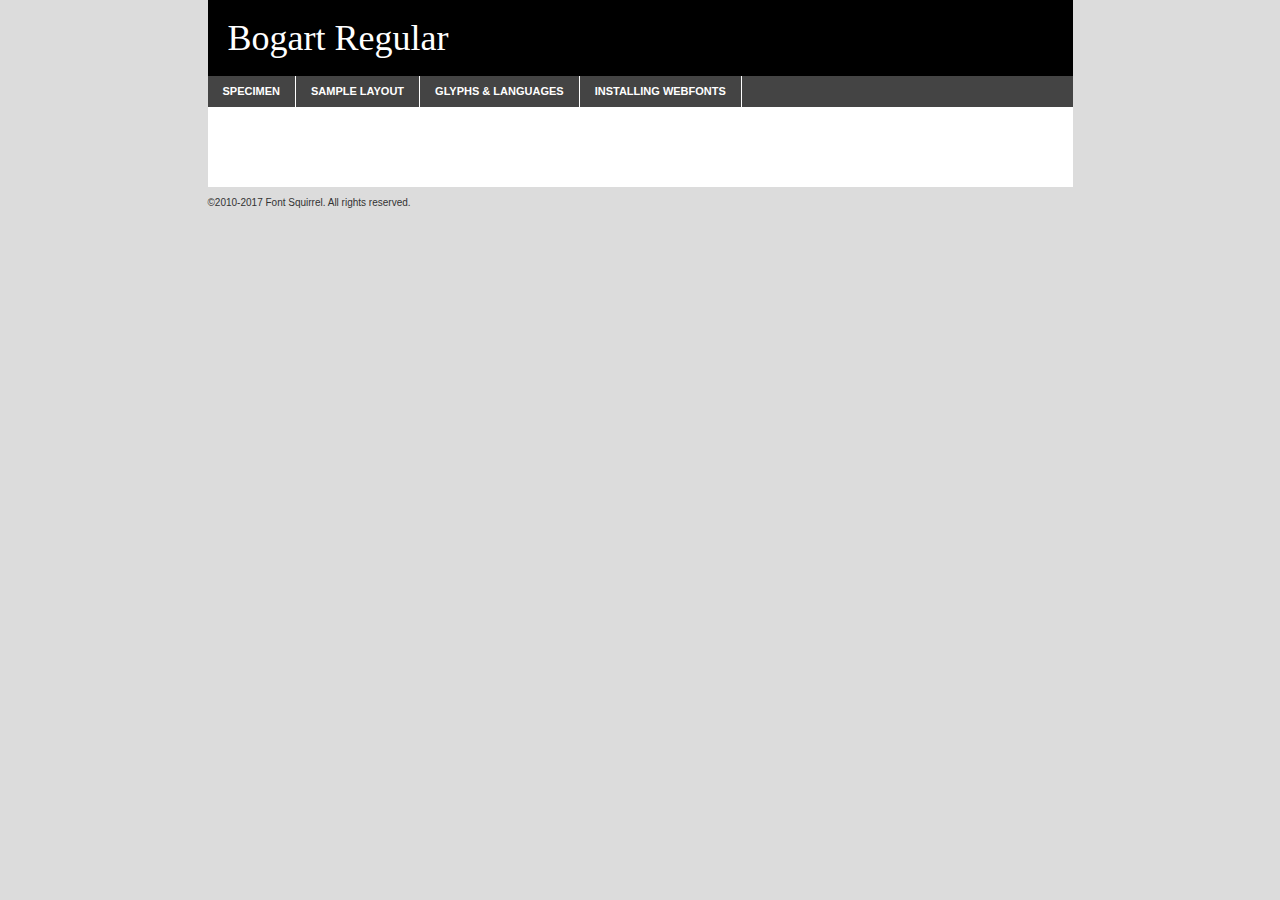
<file: css/fonts/bogartregulartrial-demo.html>
<!DOCTYPE html PUBLIC "-//W3C//DTD XHTML 1.0 Transitional//EN"
        "http://www.w3.org/TR/xhtml1/DTD/xhtml1-transitional.dtd">

<html xmlns="http://www.w3.org/1999/xhtml" xml:lang="en" lang="en">
<head>
    <meta http-equiv="Content-Type" content="text/html; charset=utf-8"/>
    <script src="http://ajax.googleapis.com/ajax/libs/jquery/1.7.2/jquery.min.js" type="text/javascript" charset="utf-8"></script>
    <script type="text/javascript">
		(function($) {
			$.fn.easyTabs = function(option) {
				var param = jQuery.extend({ fadeSpeed: 'fast', defaultContent: 1, activeClass: 'active' }, option);
				$(this).each(function() {
					var thisId = '#' + this.id;
					if ( param.defaultContent == '' )
					{
						param.defaultContent = 1;
					}
					if ( typeof param.defaultContent == 'number' )
					{
						var defaultTab = $(thisId + ' .tabs li:eq(' + (param.defaultContent - 1) + ') a').attr('href').substr(1);
					}
					else
					{
						var defaultTab = param.defaultContent;
					}
					$(thisId + ' .tabs li a').each(function() {
						var tabToHide = $(this).attr('href').substr(1);
						$('#' + tabToHide).addClass('easytabs-tab-content');
					});
					hideAll();
					changeContent(defaultTab);

					function hideAll() {$(thisId + ' .easytabs-tab-content').hide();}

					function changeContent(tabId)
					{
						hideAll();
						$(thisId + ' .tabs li').removeClass(param.activeClass);
						$(thisId + ' .tabs li a[href=#' + tabId + ']').closest('li').addClass(param.activeClass);
						if ( param.fadeSpeed != 'none' )
						{
							$(thisId + ' #' + tabId).fadeIn(param.fadeSpeed);
						}
						else
						{
							$(thisId + ' #' + tabId).show();
						}
					}

					$(thisId + ' .tabs li').click(function() {
						var tabId = $(this).find('a').attr('href').substr(1);
						changeContent(tabId);
						return false;
					});
				});
			}
		})(jQuery);
    </script>
    <link rel="stylesheet" href="specimen_files/specimen_stylesheet.css" type="text/css" charset="utf-8"/>
    <link rel="stylesheet" href="stylesheet.css" type="text/css" charset="utf-8"/>

    <style type="text/css">
        		body {
			font-family: 'bogartregular';
        		}

            </style>

    <title>Bogart Regular Specimen</title>


    <script type="text/javascript" charset="utf-8">
		$(document).ready(function() {
			$('#container').easyTabs({ defaultContent: 1 });
		});
    </script>
</head>

<body>
<div id="container">
    <div id="header">
		Bogart Regular    </div>
    <ul class="tabs">
        <li><a href="#specimen">Specimen</a></li>
        <li><a href="#layout">Sample Layout</a></li>
		        <li><a href="#glyphs">Glyphs &amp; Languages</a></li>
        <li><a href="#installing">Installing Webfonts</a></li>

    </ul>

    <div id="main_content">


        <div id="specimen">

            <div class="section">
                <div class="grid12 firstcol">
                    <div class="huge">AaBb</div>
                </div>
            </div>

            <div class="section">
                <div class="glyph_range">A&#x200B;B&#x200b;C&#x200b;D&#x200b;E&#x200b;F&#x200b;G&#x200b;H&#x200b;I&#x200b;J&#x200b;K&#x200b;L&#x200b;M&#x200b;N&#x200b;O&#x200b;P&#x200b;Q&#x200b;R&#x200b;S&#x200b;T&#x200b;U&#x200b;V&#x200b;W&#x200b;X&#x200b;Y&#x200b;Z&#x200b;a&#x200b;b&#x200b;c&#x200b;d&#x200b;e&#x200b;f&#x200b;g&#x200b;h&#x200b;i&#x200b;j&#x200b;k&#x200b;l&#x200b;m&#x200b;n&#x200b;o&#x200b;p&#x200b;q&#x200b;r&#x200b;s&#x200b;t&#x200b;u&#x200b;v&#x200b;w&#x200b;x&#x200b;y&#x200b;z&#x200b;1&#x200b;2&#x200b;3&#x200b;4&#x200b;5&#x200b;6&#x200b;7&#x200b;8&#x200b;9&#x200b;0&#x200b;&amp;&#x200b;.&#x200b;,&#x200b;?&#x200b;!&#x200b;&#64;&#x200b;(&#x200b;)&#x200b;#&#x200b;$&#x200b;%&#x200b;*&#x200b;+&#x200b;-&#x200b;=&#x200b;:&#x200b;;</div>
            </div>
            <div class="section">
                <div class="grid12 firstcol">
                    <table class="sample_table">
                        <tr>
                            <td>10</td>
                            <td class="size10">abcdefghijklmnopqrstuvwxyzABCDEFGHIJKLMNOPQRSTUVWXYZ0123456789abcdefghijklmnopqrstuvwxyzABCDEFGHIJKLMNOPQRSTUVWXYZ0123456789abcdefghijklmnopqrstuvwxyzABCDEFGHIJKLMNOPQRSTUVWXYZ</td>
                        </tr>
                        <tr>
                            <td>11</td>
                            <td class="size11">abcdefghijklmnopqrstuvwxyzABCDEFGHIJKLMNOPQRSTUVWXYZ0123456789abcdefghijklmnopqrstuvwxyzABCDEFGHIJKLMNOPQRSTUVWXYZ0123456789abcdefghijklmnopqrstuvwxyzABCDEFGHIJKLMNOPQRSTUVWXYZ</td>
                        </tr>
                        <tr>
                            <td>12</td>
                            <td class="size12">abcdefghijklmnopqrstuvwxyzABCDEFGHIJKLMNOPQRSTUVWXYZ0123456789abcdefghijklmnopqrstuvwxyzABCDEFGHIJKLMNOPQRSTUVWXYZ0123456789abcdefghijklmnopqrstuvwxyzABCDEFGHIJKLMNOPQRSTUVWXYZ</td>
                        </tr>
                        <tr>
                            <td>13</td>
                            <td class="size13">abcdefghijklmnopqrstuvwxyzABCDEFGHIJKLMNOPQRSTUVWXYZ0123456789abcdefghijklmnopqrstuvwxyzABCDEFGHIJKLMNOPQRSTUVWXYZ0123456789abcdefghijklmnopqrstuvwxyzABCDEFGHIJKLMNOPQRSTUVWXYZ</td>
                        </tr>
                        <tr>
                            <td>14</td>
                            <td class="size14">abcdefghijklmnopqrstuvwxyzABCDEFGHIJKLMNOPQRSTUVWXYZ0123456789abcdefghijklmnopqrstuvwxyzABCDEFGHIJKLMNOPQRSTUVWXYZ0123456789abcdefghijklmnopqrstuvwxyzABCDEFGHIJKLMNOPQRSTUVWXYZ</td>
                        </tr>
                        <tr>
                            <td>16</td>
                            <td class="size16">abcdefghijklmnopqrstuvwxyzABCDEFGHIJKLMNOPQRSTUVWXYZ0123456789abcdefghijklmnopqrstuvwxyzABCDEFGHIJKLMNOPQRSTUVWXYZ</td>
                        </tr>
                        <tr>
                            <td>18</td>
                            <td class="size18">abcdefghijklmnopqrstuvwxyzABCDEFGHIJKLMNOPQRSTUVWXYZ0123456789abcdefghijklmnopqrstuvwxyzABCDEFGHIJKLMNOPQRSTUVWXYZ</td>
                        </tr>
                        <tr>
                            <td>20</td>
                            <td class="size20">abcdefghijklmnopqrstuvwxyzABCDEFGHIJKLMNOPQRSTUVWXYZ0123456789abcdefghijklmnopqrstuvwxyzABCDEFGHIJKLMNOPQRSTUVWXYZ</td>
                        </tr>
                        <tr>
                            <td>24</td>
                            <td class="size24">abcdefghijklmnopqrstuvwxyzABCDEFGHIJKLMNOPQRSTUVWXYZ0123456789abcdefghijklmnopqrstuvwxyzABCDEFGHIJKLMNOPQRSTUVWXYZ</td>
                        </tr>
                        <tr>
                            <td>30</td>
                            <td class="size30">abcdefghijklmnopqrstuvwxyzABCDEFGHIJKLMNOPQRSTUVWXYZ0123456789abcdefghijklmnopqrstuvwxyzABCDEFGHIJKLMNOPQRSTUVWXYZ</td>
                        </tr>
                        <tr>
                            <td>36</td>
                            <td class="size36">abcdefghijklmnopqrstuvwxyzABCDEFGHIJKLMNOPQRSTUVWXYZ0123456789abcdefghijklmnopqrstuvwxyzABCDEFGHIJKLMNOPQRSTUVWXYZ</td>
                        </tr>
                        <tr>
                            <td>48</td>
                            <td class="size48">abcdefghijklmnopqrstuvwxyzABCDEFGHIJKLMNOPQRSTUVWXYZ0123456789abcdefghijklmnopqrstuvwxyzABCDEFGHIJKLMNOPQRSTUVWXYZ</td>
                        </tr>
                        <tr>
                            <td>60</td>
                            <td class="size60">abcdefghijklmnopqrstuvwxyzABCDEFGHIJKLMNOPQRSTUVWXYZ0123456789abcdefghijklmnopqrstuvwxyzABCDEFGHIJKLMNOPQRSTUVWXYZ</td>
                        </tr>
                        <tr>
                            <td>72</td>
                            <td class="size72">abcdefghijklmnopqrstuvwxyzABCDEFGHIJKLMNOPQRSTUVWXYZ0123456789abcdefghijklmnopqrstuvwxyzABCDEFGHIJKLMNOPQRSTUVWXYZ</td>
                        </tr>
                        <tr>
                            <td>90</td>
                            <td class="size90">abcdefghijklmnopqrstuvwxyzABCDEFGHIJKLMNOPQRSTUVWXYZ0123456789abcdefghijklmnopqrstuvwxyzABCDEFGHIJKLMNOPQRSTUVWXYZ</td>
                        </tr>
                    </table>

                </div>

            </div>


            <div class="section" id="bodycomparison">


                <div id="xheight">
                    <div class="fontbody">&#x25FC;&#x25FC;&#x25FC;&#x25FC;&#x25FC;&#x25FC;&#x25FC;&#x25FC;&#x25FC;&#x25FC;&#x25FC;&#x25FC;&#x25FC;&#x25FC;&#x25FC;&#x25FC;&#x25FC;&#x25FC;&#x25FC;&#x25FC;&#x25FC;&#x25FC;&#x25FC;&#x25FC;&#x25FC;&#x25FC;&#x25FC;&#x25FC;&#x25FC;&#x25FC;&#x25FC;&#x25FC;&#x25FC;&#x25FC;&#x25FC;&#x25FC;&#x25FC;&#x25FC;&#x25FC;&#x25FC;&#x25FC;&#x25FC;&#x25FC;&#x25FC;&#x25FC;&#x25FC;&#x25FC;&#x25FC;&#x25FC;&#x25FC;&#x25FC;&#x25FC;&#x25FC;&#x25FC;&#x25FC;&#x25FC;&#x25FC;&#x25FC;&#x25FC;&#x25FC;&#x25FC;&#x25FC;&#x25FC;&#x25FC;&#x25FC;&#x25FC;&#x25FC;&#x25FC;&#x25FC;&#x25FC;&#x25FC;&#x25FC;&#x25FC;&#x25FC;&#x25FC;&#x25FC;&#x25FC;&#x25FC;&#x25FC;&#x25FC;&#x25FC;&#x25FC;&#x25FC;&#x25FC;&#x25FC;&#x25FC;&#x25FC;&#x25FC;&#x25FC;&#x25FC;&#x25FC;&#x25FC;&#x25FC;&#x25FC;&#x25FC;&#x25FC;&#x25FC;&#x25FC;&#x25FC;body</div>
                    <div class="arialbody">body</div>
                    <div class="verdanabody">body</div>
                    <div class="georgiabody">body</div>
                </div>
                <div class="fontbody" style="z-index:1">
                    body<span>Bogart Regular</span>
                </div>
                <div class="arialbody" style="z-index:1">
                    body<span>Arial</span>
                </div>
                <div class="verdanabody" style="z-index:1">
                    body<span>Verdana</span>
                </div>
                <div class="georgiabody" style="z-index:1">
                    body<span>Georgia</span>
                </div>


            </div>


            <div class="section psample psample_row1" id="">

                <div class="grid2 firstcol">
                    <p class="size10"><span>10.</span>Aenean lacinia bibendum nulla sed consectetur. Fusce dapibus, tellus ac cursus commodo, tortor mauris condimentum nibh, ut fermentum massa justo sit amet risus. Nullam id dolor id nibh ultricies vehicula ut id elit. Cum sociis natoque penatibus et magnis dis parturient montes, nascetur ridiculus mus. Nulla vitae elit libero, a pharetra augue.</p>

                </div>
                <div class="grid3">
                    <p class="size11"><span>11.</span>Aenean lacinia bibendum nulla sed consectetur. Fusce dapibus, tellus ac cursus commodo, tortor mauris condimentum nibh, ut fermentum massa justo sit amet risus. Nullam id dolor id nibh ultricies vehicula ut id elit. Cum sociis natoque penatibus et magnis dis parturient montes, nascetur ridiculus mus. Nulla vitae elit libero, a pharetra augue.</p>

                </div>
                <div class="grid3">
                    <p class="size12"><span>12.</span>Aenean lacinia bibendum nulla sed consectetur. Fusce dapibus, tellus ac cursus commodo, tortor mauris condimentum nibh, ut fermentum massa justo sit amet risus. Nullam id dolor id nibh ultricies vehicula ut id elit. Cum sociis natoque penatibus et magnis dis parturient montes, nascetur ridiculus mus. Nulla vitae elit libero, a pharetra augue.</p>

                </div>
                <div class="grid4">
                    <p class="size13"><span>13.</span>Aenean lacinia bibendum nulla sed consectetur. Fusce dapibus, tellus ac cursus commodo, tortor mauris condimentum nibh, ut fermentum massa justo sit amet risus. Nullam id dolor id nibh ultricies vehicula ut id elit. Cum sociis natoque penatibus et magnis dis parturient montes, nascetur ridiculus mus. Nulla vitae elit libero, a pharetra augue.</p>

                </div>
                <div class="white_blend"></div>

            </div>
            <div class="section psample psample_row2" id="">
                <div class="grid3 firstcol">
                    <p class="size14"><span>14.</span>Aenean lacinia bibendum nulla sed consectetur. Fusce dapibus, tellus ac cursus commodo, tortor mauris condimentum nibh, ut fermentum massa justo sit amet risus. Nullam id dolor id nibh ultricies vehicula ut id elit. Cum sociis natoque penatibus et magnis dis parturient montes, nascetur ridiculus mus. Nulla vitae elit libero, a pharetra augue.</p>

                </div>
                <div class="grid4">
                    <p class="size16"><span>16.</span>Aenean lacinia bibendum nulla sed consectetur. Fusce dapibus, tellus ac cursus commodo, tortor mauris condimentum nibh, ut fermentum massa justo sit amet risus. Nullam id dolor id nibh ultricies vehicula ut id elit. Cum sociis natoque penatibus et magnis dis parturient montes, nascetur ridiculus mus. Nulla vitae elit libero, a pharetra augue.</p>

                </div>
                <div class="grid5">
                    <p class="size18"><span>18.</span>Aenean lacinia bibendum nulla sed consectetur. Fusce dapibus, tellus ac cursus commodo, tortor mauris condimentum nibh, ut fermentum massa justo sit amet risus. Nullam id dolor id nibh ultricies vehicula ut id elit. Cum sociis natoque penatibus et magnis dis parturient montes, nascetur ridiculus mus. Nulla vitae elit libero, a pharetra augue.</p>

                </div>

                <div class="white_blend"></div>

            </div>

            <div class="section psample psample_row3" id="">
                <div class="grid5 firstcol">
                    <p class="size20"><span>20.</span>Aenean lacinia bibendum nulla sed consectetur. Fusce dapibus, tellus ac cursus commodo, tortor mauris condimentum nibh, ut fermentum massa justo sit amet risus. Nullam id dolor id nibh ultricies vehicula ut id elit. Cum sociis natoque penatibus et magnis dis parturient montes, nascetur ridiculus mus. Nulla vitae elit libero, a pharetra augue.</p>
                </div>
                <div class="grid7">
                    <p class="size24"><span>24.</span>Aenean lacinia bibendum nulla sed consectetur. Fusce dapibus, tellus ac cursus commodo, tortor mauris condimentum nibh, ut fermentum massa justo sit amet risus. Nullam id dolor id nibh ultricies vehicula ut id elit. Cum sociis natoque penatibus et magnis dis parturient montes, nascetur ridiculus mus. Nulla vitae elit libero, a pharetra augue.</p>
                </div>

                <div class="white_blend"></div>

            </div>

            <div class="section psample psample_row4" id="">
                <div class="grid12 firstcol">
                    <p class="size30"><span>30.</span>Aenean lacinia bibendum nulla sed consectetur. Fusce dapibus, tellus ac cursus commodo, tortor mauris condimentum nibh, ut fermentum massa justo sit amet risus. Nullam id dolor id nibh ultricies vehicula ut id elit. Cum sociis natoque penatibus et magnis dis parturient montes, nascetur ridiculus mus. Nulla vitae elit libero, a pharetra augue.</p>
                </div>
                <div class="white_blend"></div>

            </div>


            <div class="section psample psample_row1 fullreverse">
                <div class="grid2 firstcol">
                    <p class="size10"><span>10.</span>Aenean lacinia bibendum nulla sed consectetur. Fusce dapibus, tellus ac cursus commodo, tortor mauris condimentum nibh, ut fermentum massa justo sit amet risus. Nullam id dolor id nibh ultricies vehicula ut id elit. Cum sociis natoque penatibus et magnis dis parturient montes, nascetur ridiculus mus. Nulla vitae elit libero, a pharetra augue.</p>

                </div>
                <div class="grid3">
                    <p class="size11"><span>11.</span>Aenean lacinia bibendum nulla sed consectetur. Fusce dapibus, tellus ac cursus commodo, tortor mauris condimentum nibh, ut fermentum massa justo sit amet risus. Nullam id dolor id nibh ultricies vehicula ut id elit. Cum sociis natoque penatibus et magnis dis parturient montes, nascetur ridiculus mus. Nulla vitae elit libero, a pharetra augue.</p>

                </div>
                <div class="grid3">
                    <p class="size12"><span>12.</span>Aenean lacinia bibendum nulla sed consectetur. Fusce dapibus, tellus ac cursus commodo, tortor mauris condimentum nibh, ut fermentum massa justo sit amet risus. Nullam id dolor id nibh ultricies vehicula ut id elit. Cum sociis natoque penatibus et magnis dis parturient montes, nascetur ridiculus mus. Nulla vitae elit libero, a pharetra augue.</p>

                </div>
                <div class="grid4">
                    <p class="size13"><span>13.</span>Aenean lacinia bibendum nulla sed consectetur. Fusce dapibus, tellus ac cursus commodo, tortor mauris condimentum nibh, ut fermentum massa justo sit amet risus. Nullam id dolor id nibh ultricies vehicula ut id elit. Cum sociis natoque penatibus et magnis dis parturient montes, nascetur ridiculus mus. Nulla vitae elit libero, a pharetra augue.</p>

                </div>
                <div class="black_blend"></div>

            </div>

            <div class="section psample psample_row2 fullreverse">
                <div class="grid3 firstcol">
                    <p class="size14"><span>14.</span>Aenean lacinia bibendum nulla sed consectetur. Fusce dapibus, tellus ac cursus commodo, tortor mauris condimentum nibh, ut fermentum massa justo sit amet risus. Nullam id dolor id nibh ultricies vehicula ut id elit. Cum sociis natoque penatibus et magnis dis parturient montes, nascetur ridiculus mus. Nulla vitae elit libero, a pharetra augue.</p>

                </div>
                <div class="grid4">
                    <p class="size16"><span>16.</span>Aenean lacinia bibendum nulla sed consectetur. Fusce dapibus, tellus ac cursus commodo, tortor mauris condimentum nibh, ut fermentum massa justo sit amet risus. Nullam id dolor id nibh ultricies vehicula ut id elit. Cum sociis natoque penatibus et magnis dis parturient montes, nascetur ridiculus mus. Nulla vitae elit libero, a pharetra augue.</p>

                </div>
                <div class="grid5">
                    <p class="size18"><span>18.</span>Aenean lacinia bibendum nulla sed consectetur. Fusce dapibus, tellus ac cursus commodo, tortor mauris condimentum nibh, ut fermentum massa justo sit amet risus. Nullam id dolor id nibh ultricies vehicula ut id elit. Cum sociis natoque penatibus et magnis dis parturient montes, nascetur ridiculus mus. Nulla vitae elit libero, a pharetra augue.</p>

                </div>
                <div class="black_blend"></div>

            </div>

            <div class="section psample fullreverse psample_row3" id="">
                <div class="grid5 firstcol">
                    <p class="size20"><span>20.</span>Aenean lacinia bibendum nulla sed consectetur. Fusce dapibus, tellus ac cursus commodo, tortor mauris condimentum nibh, ut fermentum massa justo sit amet risus. Nullam id dolor id nibh ultricies vehicula ut id elit. Cum sociis natoque penatibus et magnis dis parturient montes, nascetur ridiculus mus. Nulla vitae elit libero, a pharetra augue.</p>
                </div>
                <div class="grid7">
                    <p class="size24"><span>24.</span>Aenean lacinia bibendum nulla sed consectetur. Fusce dapibus, tellus ac cursus commodo, tortor mauris condimentum nibh, ut fermentum massa justo sit amet risus. Nullam id dolor id nibh ultricies vehicula ut id elit. Cum sociis natoque penatibus et magnis dis parturient montes, nascetur ridiculus mus. Nulla vitae elit libero, a pharetra augue.</p>
                </div>

                <div class="black_blend"></div>

            </div>

            <div class="section psample fullreverse psample_row4" id="" style="border-bottom: 20px #000 solid;">
                <div class="grid12 firstcol">
                    <p class="size30"><span>30.</span>Aenean lacinia bibendum nulla sed consectetur. Fusce dapibus, tellus ac cursus commodo, tortor mauris condimentum nibh, ut fermentum massa justo sit amet risus. Nullam id dolor id nibh ultricies vehicula ut id elit. Cum sociis natoque penatibus et magnis dis parturient montes, nascetur ridiculus mus. Nulla vitae elit libero, a pharetra augue.</p>
                </div>
                <div class="black_blend"></div>

            </div>


        </div>

        <div id="layout">

            <div class="section">

                <div class="grid12 firstcol">
                    <h1>Lorem Ipsum Dolor</h1>
                    <h2>Etiam porta sem malesuada magna mollis euismod</h2>

                    <p class="byline">By <a href="#link">Aenean Lacinia</a></p>
                </div>
            </div>
            <div class="section">
                <div class="grid8 firstcol">
                    <p class="large">Donec sed odio dui. Morbi leo risus, porta ac consectetur ac, vestibulum at eros. Fusce dapibus, tellus ac cursus commodo, tortor mauris condimentum nibh, ut fermentum massa justo sit amet risus. </p>


                    <h3>Pellentesque ornare sem</h3>

                    <p>Maecenas sed diam eget risus varius blandit sit amet non magna. Maecenas faucibus mollis interdum. Donec ullamcorper nulla non metus auctor fringilla. Nullam id dolor id nibh ultricies vehicula ut id elit. Nullam id dolor id nibh ultricies vehicula ut id elit. </p>

                    <p>Aenean eu leo quam. Pellentesque ornare sem lacinia quam venenatis vestibulum. Lorem ipsum dolor sit amet, consectetur adipiscing elit. Cum sociis natoque penatibus et magnis dis parturient montes, nascetur ridiculus mus. </p>

                    <p>Nulla vitae elit libero, a pharetra augue. Praesent commodo cursus magna, vel scelerisque nisl consectetur et. Aenean lacinia bibendum nulla sed consectetur. </p>

                    <p>Nullam quis risus eget urna mollis ornare vel eu leo. Nullam quis risus eget urna mollis ornare vel eu leo. Maecenas sed diam eget risus varius blandit sit amet non magna. Donec ullamcorper nulla non metus auctor fringilla. </p>

                    <h3>Cras mattis consectetur</h3>

                    <p>Aenean eu leo quam. Pellentesque ornare sem lacinia quam venenatis vestibulum. Aenean lacinia bibendum nulla sed consectetur. Integer posuere erat a ante venenatis dapibus posuere velit aliquet. Cras mattis consectetur purus sit amet fermentum. </p>

                    <p>Nullam id dolor id nibh ultricies vehicula ut id elit. Nullam quis risus eget urna mollis ornare vel eu leo. Cras mattis consectetur purus sit amet fermentum.</p>
                </div>

                <div class="grid4 sidebar">

                    <div class="box reverse">
                        <p class="last">Nullam quis risus eget urna mollis ornare vel eu leo. Donec ullamcorper nulla non metus auctor fringilla. Cras mattis consectetur purus sit amet fermentum. Sed posuere consectetur est at lobortis. Lorem ipsum dolor sit amet, consectetur adipiscing elit. </p>
                    </div>

                    <p class="caption">Maecenas sed diam eget risus varius.</p>

                    <p>Vestibulum id ligula porta felis euismod semper. Integer posuere erat a ante venenatis dapibus posuere velit aliquet. Vestibulum id ligula porta felis euismod semper. Sed posuere consectetur est at lobortis. Maecenas sed diam eget risus varius blandit sit amet non magna. Fusce dapibus, tellus ac cursus commodo, tortor mauris condimentum nibh, ut fermentum massa justo sit amet risus. </p>


                    <p>Duis mollis, est non commodo luctus, nisi erat porttitor ligula, eget lacinia odio sem nec elit. Aenean lacinia bibendum nulla sed consectetur. Vivamus sagittis lacus vel augue laoreet rutrum faucibus dolor auctor. Aenean lacinia bibendum nulla sed consectetur. Nullam quis risus eget urna mollis ornare vel eu leo. </p>

                    <p>Praesent commodo cursus magna, vel scelerisque nisl consectetur et. Donec ullamcorper nulla non metus auctor fringilla. Maecenas faucibus mollis interdum. Fusce dapibus, tellus ac cursus commodo, tortor mauris condimentum nibh, ut fermentum massa justo sit amet risus. </p>

                </div>
            </div>

        </div>


		

        <div id="glyphs">
            <div class="section">
                <div class="grid12 firstcol">

                    <h1>Language Support</h1>
                    <p>The subset of Bogart Regular in this kit supports the following languages:<br/>

						Albanian, Basque, Breton, Chamorro, Danish, Dutch, English, Faroese, Finnish, French, Frisian, Galician, German, Icelandic, Italian, Malagasy, Norwegian, Portuguese, Spanish, Alsatian, Aragonese, Arapaho, Arrernte, Asturian, Aymara, Bislama, Cebuano, Corsican, Fijian, French_creole, Genoese, Gilbertese, Greenlandic, Haitian_creole, Hiligaynon, Hmong, Hopi, Ibanag, Iloko_ilokano, Indonesian, Interglossa_glosa, Interlingua, Irish_gaelic, Jerriais, Lojban, Lombard, Luxembourgeois, Manx, Mohawk, Norfolk_pitcairnese, Occitan, Oromo, Pangasinan, Papiamento, Piedmontese, Potawatomi, Rhaeto-romance, Romansh, Rotokas, Sami_lule, Samoan, Sardinian, Scots_gaelic, Seychelles_creole, Shona, Sicilian, Somali, Southern_ndebele, Swahili, Swati_swazi, Tagalog_filipino_pilipino, Tetum, Tok_pisin, Uyghur_latinized, Volapuk, Walloon, Warlpiri, Xhosa, Yapese, Zulu, Latinbasic, Ubasic, Demo                    </p>
                    <h1>Glyph Chart</h1>
                    <p>The subset of Bogart Regular in this kit includes all the glyphs listed below. Unicode entities are included above each glyph to help you insert individual characters into your layout.</p>
                    <div id="glyph_chart">

																				                                <div><p>&amp;#32;</p>&#32;</div>
																				                                <div><p>&amp;#33;</p>&#33;</div>
																				                                <div><p>&amp;#34;</p>&#34;</div>
																				                                <div><p>&amp;#35;</p>&#35;</div>
																				                                <div><p>&amp;#36;</p>&#36;</div>
																				                                <div><p>&amp;#37;</p>&#37;</div>
																				                                <div><p>&amp;#38;</p>&#38;</div>
																				                                <div><p>&amp;#39;</p>&#39;</div>
																				                                <div><p>&amp;#40;</p>&#40;</div>
																				                                <div><p>&amp;#41;</p>&#41;</div>
																				                                <div><p>&amp;#42;</p>&#42;</div>
																				                                <div><p>&amp;#43;</p>&#43;</div>
																				                                <div><p>&amp;#44;</p>&#44;</div>
																				                                <div><p>&amp;#45;</p>&#45;</div>
																				                                <div><p>&amp;#46;</p>&#46;</div>
																				                                <div><p>&amp;#47;</p>&#47;</div>
																				                                <div><p>&amp;#48;</p>&#48;</div>
																				                                <div><p>&amp;#49;</p>&#49;</div>
																				                                <div><p>&amp;#50;</p>&#50;</div>
																				                                <div><p>&amp;#51;</p>&#51;</div>
																				                                <div><p>&amp;#52;</p>&#52;</div>
																				                                <div><p>&amp;#53;</p>&#53;</div>
																				                                <div><p>&amp;#54;</p>&#54;</div>
																				                                <div><p>&amp;#55;</p>&#55;</div>
																				                                <div><p>&amp;#56;</p>&#56;</div>
																				                                <div><p>&amp;#57;</p>&#57;</div>
																				                                <div><p>&amp;#58;</p>&#58;</div>
																				                                <div><p>&amp;#59;</p>&#59;</div>
																				                                <div><p>&amp;#60;</p>&#60;</div>
																				                                <div><p>&amp;#61;</p>&#61;</div>
																				                                <div><p>&amp;#62;</p>&#62;</div>
																				                                <div><p>&amp;#63;</p>&#63;</div>
																				                                <div><p>&amp;#64;</p>&#64;</div>
																				                                <div><p>&amp;#65;</p>&#65;</div>
																				                                <div><p>&amp;#66;</p>&#66;</div>
																				                                <div><p>&amp;#67;</p>&#67;</div>
																				                                <div><p>&amp;#68;</p>&#68;</div>
																				                                <div><p>&amp;#69;</p>&#69;</div>
																				                                <div><p>&amp;#70;</p>&#70;</div>
																				                                <div><p>&amp;#71;</p>&#71;</div>
																				                                <div><p>&amp;#72;</p>&#72;</div>
																				                                <div><p>&amp;#73;</p>&#73;</div>
																				                                <div><p>&amp;#74;</p>&#74;</div>
																				                                <div><p>&amp;#75;</p>&#75;</div>
																				                                <div><p>&amp;#76;</p>&#76;</div>
																				                                <div><p>&amp;#77;</p>&#77;</div>
																				                                <div><p>&amp;#78;</p>&#78;</div>
																				                                <div><p>&amp;#79;</p>&#79;</div>
																				                                <div><p>&amp;#80;</p>&#80;</div>
																				                                <div><p>&amp;#81;</p>&#81;</div>
																				                                <div><p>&amp;#82;</p>&#82;</div>
																				                                <div><p>&amp;#83;</p>&#83;</div>
																				                                <div><p>&amp;#84;</p>&#84;</div>
																				                                <div><p>&amp;#85;</p>&#85;</div>
																				                                <div><p>&amp;#86;</p>&#86;</div>
																				                                <div><p>&amp;#87;</p>&#87;</div>
																				                                <div><p>&amp;#88;</p>&#88;</div>
																				                                <div><p>&amp;#89;</p>&#89;</div>
																				                                <div><p>&amp;#90;</p>&#90;</div>
																				                                <div><p>&amp;#91;</p>&#91;</div>
																				                                <div><p>&amp;#92;</p>&#92;</div>
																				                                <div><p>&amp;#93;</p>&#93;</div>
																				                                <div><p>&amp;#94;</p>&#94;</div>
																				                                <div><p>&amp;#95;</p>&#95;</div>
																				                                <div><p>&amp;#96;</p>&#96;</div>
																				                                <div><p>&amp;#97;</p>&#97;</div>
																				                                <div><p>&amp;#98;</p>&#98;</div>
																				                                <div><p>&amp;#99;</p>&#99;</div>
																				                                <div><p>&amp;#100;</p>&#100;</div>
																				                                <div><p>&amp;#101;</p>&#101;</div>
																				                                <div><p>&amp;#102;</p>&#102;</div>
																				                                <div><p>&amp;#103;</p>&#103;</div>
																				                                <div><p>&amp;#104;</p>&#104;</div>
																				                                <div><p>&amp;#105;</p>&#105;</div>
																				                                <div><p>&amp;#106;</p>&#106;</div>
																				                                <div><p>&amp;#107;</p>&#107;</div>
																				                                <div><p>&amp;#108;</p>&#108;</div>
																				                                <div><p>&amp;#109;</p>&#109;</div>
																				                                <div><p>&amp;#110;</p>&#110;</div>
																				                                <div><p>&amp;#111;</p>&#111;</div>
																				                                <div><p>&amp;#112;</p>&#112;</div>
																				                                <div><p>&amp;#113;</p>&#113;</div>
																				                                <div><p>&amp;#114;</p>&#114;</div>
																				                                <div><p>&amp;#115;</p>&#115;</div>
																				                                <div><p>&amp;#116;</p>&#116;</div>
																				                                <div><p>&amp;#117;</p>&#117;</div>
																				                                <div><p>&amp;#118;</p>&#118;</div>
																				                                <div><p>&amp;#119;</p>&#119;</div>
																				                                <div><p>&amp;#120;</p>&#120;</div>
																				                                <div><p>&amp;#121;</p>&#121;</div>
																				                                <div><p>&amp;#122;</p>&#122;</div>
																				                                <div><p>&amp;#123;</p>&#123;</div>
																				                                <div><p>&amp;#124;</p>&#124;</div>
																				                                <div><p>&amp;#125;</p>&#125;</div>
																				                                <div><p>&amp;#126;</p>&#126;</div>
																				                                <div><p>&amp;#160;</p>&#160;</div>
																				                                <div><p>&amp;#161;</p>&#161;</div>
																				                                <div><p>&amp;#162;</p>&#162;</div>
																				                                <div><p>&amp;#163;</p>&#163;</div>
																				                                <div><p>&amp;#164;</p>&#164;</div>
																				                                <div><p>&amp;#165;</p>&#165;</div>
																				                                <div><p>&amp;#166;</p>&#166;</div>
																				                                <div><p>&amp;#167;</p>&#167;</div>
																				                                <div><p>&amp;#168;</p>&#168;</div>
																				                                <div><p>&amp;#169;</p>&#169;</div>
																				                                <div><p>&amp;#171;</p>&#171;</div>
																				                                <div><p>&amp;#172;</p>&#172;</div>
																				                                <div><p>&amp;#173;</p>&#173;</div>
																				                                <div><p>&amp;#174;</p>&#174;</div>
																				                                <div><p>&amp;#175;</p>&#175;</div>
																				                                <div><p>&amp;#176;</p>&#176;</div>
																				                                <div><p>&amp;#177;</p>&#177;</div>
																				                                <div><p>&amp;#178;</p>&#178;</div>
																				                                <div><p>&amp;#179;</p>&#179;</div>
																				                                <div><p>&amp;#180;</p>&#180;</div>
																				                                <div><p>&amp;#181;</p>&#181;</div>
																				                                <div><p>&amp;#182;</p>&#182;</div>
																				                                <div><p>&amp;#183;</p>&#183;</div>
																				                                <div><p>&amp;#184;</p>&#184;</div>
																				                                <div><p>&amp;#185;</p>&#185;</div>
																				                                <div><p>&amp;#187;</p>&#187;</div>
																				                                <div><p>&amp;#188;</p>&#188;</div>
																				                                <div><p>&amp;#189;</p>&#189;</div>
																				                                <div><p>&amp;#190;</p>&#190;</div>
																				                                <div><p>&amp;#191;</p>&#191;</div>
																				                                <div><p>&amp;#192;</p>&#192;</div>
																				                                <div><p>&amp;#193;</p>&#193;</div>
																				                                <div><p>&amp;#194;</p>&#194;</div>
																				                                <div><p>&amp;#195;</p>&#195;</div>
																				                                <div><p>&amp;#196;</p>&#196;</div>
																				                                <div><p>&amp;#197;</p>&#197;</div>
																				                                <div><p>&amp;#198;</p>&#198;</div>
																				                                <div><p>&amp;#199;</p>&#199;</div>
																				                                <div><p>&amp;#200;</p>&#200;</div>
																				                                <div><p>&amp;#201;</p>&#201;</div>
																				                                <div><p>&amp;#202;</p>&#202;</div>
																				                                <div><p>&amp;#203;</p>&#203;</div>
																				                                <div><p>&amp;#204;</p>&#204;</div>
																				                                <div><p>&amp;#205;</p>&#205;</div>
																				                                <div><p>&amp;#206;</p>&#206;</div>
																				                                <div><p>&amp;#207;</p>&#207;</div>
																				                                <div><p>&amp;#208;</p>&#208;</div>
																				                                <div><p>&amp;#209;</p>&#209;</div>
																				                                <div><p>&amp;#210;</p>&#210;</div>
																				                                <div><p>&amp;#211;</p>&#211;</div>
																				                                <div><p>&amp;#212;</p>&#212;</div>
																				                                <div><p>&amp;#213;</p>&#213;</div>
																				                                <div><p>&amp;#214;</p>&#214;</div>
																				                                <div><p>&amp;#215;</p>&#215;</div>
																				                                <div><p>&amp;#216;</p>&#216;</div>
																				                                <div><p>&amp;#217;</p>&#217;</div>
																				                                <div><p>&amp;#218;</p>&#218;</div>
																				                                <div><p>&amp;#219;</p>&#219;</div>
																				                                <div><p>&amp;#220;</p>&#220;</div>
																				                                <div><p>&amp;#221;</p>&#221;</div>
																				                                <div><p>&amp;#222;</p>&#222;</div>
																				                                <div><p>&amp;#223;</p>&#223;</div>
																				                                <div><p>&amp;#224;</p>&#224;</div>
																				                                <div><p>&amp;#225;</p>&#225;</div>
																				                                <div><p>&amp;#226;</p>&#226;</div>
																				                                <div><p>&amp;#227;</p>&#227;</div>
																				                                <div><p>&amp;#228;</p>&#228;</div>
																				                                <div><p>&amp;#229;</p>&#229;</div>
																				                                <div><p>&amp;#230;</p>&#230;</div>
																				                                <div><p>&amp;#231;</p>&#231;</div>
																				                                <div><p>&amp;#232;</p>&#232;</div>
																				                                <div><p>&amp;#233;</p>&#233;</div>
																				                                <div><p>&amp;#234;</p>&#234;</div>
																				                                <div><p>&amp;#235;</p>&#235;</div>
																				                                <div><p>&amp;#236;</p>&#236;</div>
																				                                <div><p>&amp;#237;</p>&#237;</div>
																				                                <div><p>&amp;#238;</p>&#238;</div>
																				                                <div><p>&amp;#239;</p>&#239;</div>
																				                                <div><p>&amp;#240;</p>&#240;</div>
																				                                <div><p>&amp;#241;</p>&#241;</div>
																				                                <div><p>&amp;#242;</p>&#242;</div>
																				                                <div><p>&amp;#243;</p>&#243;</div>
																				                                <div><p>&amp;#244;</p>&#244;</div>
																				                                <div><p>&amp;#245;</p>&#245;</div>
																				                                <div><p>&amp;#246;</p>&#246;</div>
																				                                <div><p>&amp;#247;</p>&#247;</div>
																				                                <div><p>&amp;#248;</p>&#248;</div>
																				                                <div><p>&amp;#249;</p>&#249;</div>
																				                                <div><p>&amp;#250;</p>&#250;</div>
																				                                <div><p>&amp;#251;</p>&#251;</div>
																				                                <div><p>&amp;#252;</p>&#252;</div>
																				                                <div><p>&amp;#253;</p>&#253;</div>
																				                                <div><p>&amp;#254;</p>&#254;</div>
																				                                <div><p>&amp;#255;</p>&#255;</div>
																				                                <div><p>&amp;#338;</p>&#338;</div>
																				                                <div><p>&amp;#339;</p>&#339;</div>
																				                                <div><p>&amp;#376;</p>&#376;</div>
																				                                <div><p>&amp;#710;</p>&#710;</div>
																				                                <div><p>&amp;#732;</p>&#732;</div>
																				                                <div><p>&amp;#8192;</p>&#8192;</div>
																				                                <div><p>&amp;#8193;</p>&#8193;</div>
																				                                <div><p>&amp;#8194;</p>&#8194;</div>
																				                                <div><p>&amp;#8195;</p>&#8195;</div>
																				                                <div><p>&amp;#8196;</p>&#8196;</div>
																				                                <div><p>&amp;#8197;</p>&#8197;</div>
																				                                <div><p>&amp;#8198;</p>&#8198;</div>
																				                                <div><p>&amp;#8199;</p>&#8199;</div>
																				                                <div><p>&amp;#8200;</p>&#8200;</div>
																				                                <div><p>&amp;#8201;</p>&#8201;</div>
																				                                <div><p>&amp;#8202;</p>&#8202;</div>
																				                                <div><p>&amp;#8208;</p>&#8208;</div>
																				                                <div><p>&amp;#8209;</p>&#8209;</div>
																				                                <div><p>&amp;#8210;</p>&#8210;</div>
																				                                <div><p>&amp;#8211;</p>&#8211;</div>
																				                                <div><p>&amp;#8212;</p>&#8212;</div>
																				                                <div><p>&amp;#8216;</p>&#8216;</div>
																				                                <div><p>&amp;#8217;</p>&#8217;</div>
																				                                <div><p>&amp;#8218;</p>&#8218;</div>
																				                                <div><p>&amp;#8220;</p>&#8220;</div>
																				                                <div><p>&amp;#8221;</p>&#8221;</div>
																				                                <div><p>&amp;#8222;</p>&#8222;</div>
																				                                <div><p>&amp;#8226;</p>&#8226;</div>
																				                                <div><p>&amp;#8230;</p>&#8230;</div>
																				                                <div><p>&amp;#8239;</p>&#8239;</div>
																				                                <div><p>&amp;#8249;</p>&#8249;</div>
																				                                <div><p>&amp;#8250;</p>&#8250;</div>
																				                                <div><p>&amp;#8287;</p>&#8287;</div>
																				                                <div><p>&amp;#8364;</p>&#8364;</div>
																				                                <div><p>&amp;#8482;</p>&#8482;</div>
																				                                <div><p>&amp;#9724;</p>&#9724;</div>
																				                                <div><p>&amp;#64257;</p>&#64257;</div>
																				                                <div><p>&amp;#64258;</p>&#64258;</div>
																				                                <div><p>&amp;#64259;</p>&#64259;</div>
																				                                <div><p>&amp;#64260;</p>&#64260;</div>
																																																										                    </div>
                </div>


            </div>
        </div>


        <div id="specs">

        </div>

        <div id="installing">
            <div class="section">
                <div class="grid7 firstcol">
                    <h1>Installing Webfonts</h1>

                    <p>Webfonts are supported by all major browser platforms but not all in the same way. There are currently four different font formats that must be included in order to target all browsers. This includes TTF, WOFF, EOT and SVG.</p>

                    <h2>1. Upload your webfonts</h2>
                    <p>You must upload your webfont kit to your website. They should be in or near the same directory as your CSS files.</p>

                    <h2>2. Include the webfont stylesheet</h2>
                    <p>A special CSS @font-face declaration helps the various browsers select the appropriate font it needs without causing you a bunch of headaches. Learn more about this syntax by reading the <a href="https://www.fontspring.com/blog/further-hardening-of-the-bulletproof-syntax">Fontspring blog post</a> about it. The code for it is as follows:</p>


                    <code>
                        @font-face{
                        font-family: 'MyWebFont';
                        src: url('WebFont.eot');
                        src: url('WebFont.eot?#iefix') format('embedded-opentype'),
                        url('WebFont.woff') format('woff'),
                        url('WebFont.ttf') format('truetype'),
                        url('WebFont.svg#webfont') format('svg');
                        }
                    </code>

                    <p>We've already gone ahead and generated the code for you. All you have to do is link to the stylesheet in your HTML, like this:</p>
                    <code>&lt;link rel=&quot;stylesheet&quot; href=&quot;stylesheet.css&quot; type=&quot;text/css&quot; charset=&quot;utf-8&quot; /&gt;</code>

                    <h2>3. Modify your own stylesheet</h2>
                    <p>To take advantage of your new fonts, you must tell your stylesheet to use them. Look at the original @font-face declaration above and find the property called "font-family." The name linked there will be what you use to reference the font. Prepend that webfont name to the font stack in the "font-family" property, inside the selector you want to change. For example:</p>
                    <code>p { font-family: 'WebFont', Arial, sans-serif; }</code>

                    <h2>4. Test</h2>
                    <p>Getting webfonts to work cross-browser <em>can</em> be tricky. Use the information in the sidebar to help you if you find that fonts aren't loading in a particular browser.</p>
                </div>

                <div class="grid5 sidebar">
                    <div class="box">
                        <h2>Troubleshooting<br/>Font-Face Problems</h2>
                        <p>Having trouble getting your webfonts to load in your new website? Here are some tips to sort out what might be the problem.</p>

                        <h3>Fonts not showing in any browser</h3>

                        <p>This sounds like you need to work on the plumbing. You either did not upload the fonts to the correct directory, or you did not link the fonts properly in the CSS. If you've confirmed that all this is correct and you still have a problem, take a look at your .htaccess file and see if requests are getting intercepted.</p>

                        <h3>Fonts not loading in iPhone or iPad</h3>

                        <p>The most common problem here is that you are serving the fonts from an IIS server. IIS refuses to serve files that have unknown MIME types. If that is the case, you must set the MIME type for SVG to "image/svg+xml" in the server settings. Follow these instructions from Microsoft if you need help.</p>

                        <h3>Fonts not loading in Firefox</h3>

                        <p>The primary reason for this failure? You are still using a version Firefox older than 3.5. So upgrade already! If that isn't it, then you are very likely serving fonts from a different domain. Firefox requires that all font assets be served from the same domain. Lastly it is possible that you need to add WOFF to your list of MIME types (if you are serving via IIS.)</p>

                        <h3>Fonts not loading in IE</h3>

                        <p>Are you looking at Internet Explorer on an actual Windows machine or are you cheating by using a service like Adobe BrowserLab? Many of these screenshot services do not render @font-face for IE. Best to test it on a real machine.</p>

                        <h3>Fonts not loading in IE9</h3>

                        <p>IE9, like Firefox, requires that fonts be served from the same domain as the website. Make sure that is the case.</p>
                    </div>
                </div>
            </div>

        </div>

    </div>
    <div id="footer">
        <p>&copy;2010-2017 Font Squirrel. All rights reserved.</p>
    </div>
</div>
</body>
</html>
</file>
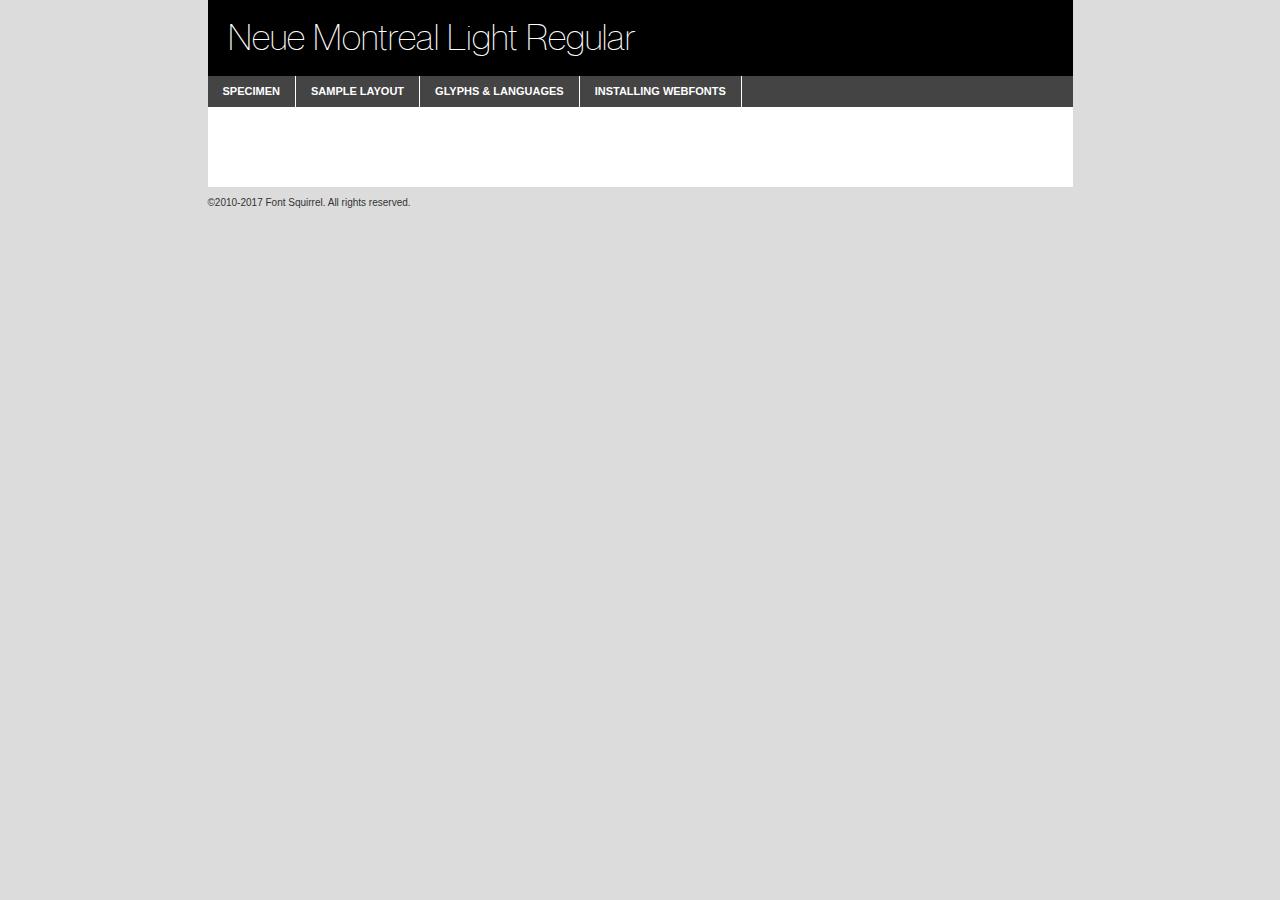
<file: css/fonts/neuemontreal-light-demo.html>
<!DOCTYPE html PUBLIC "-//W3C//DTD XHTML 1.0 Transitional//EN"
        "http://www.w3.org/TR/xhtml1/DTD/xhtml1-transitional.dtd">

<html xmlns="http://www.w3.org/1999/xhtml" xml:lang="en" lang="en">
<head>
    <meta http-equiv="Content-Type" content="text/html; charset=utf-8"/>
    <script src="http://ajax.googleapis.com/ajax/libs/jquery/1.7.2/jquery.min.js" type="text/javascript" charset="utf-8"></script>
    <script type="text/javascript">
		(function($) {
			$.fn.easyTabs = function(option) {
				var param = jQuery.extend({ fadeSpeed: 'fast', defaultContent: 1, activeClass: 'active' }, option);
				$(this).each(function() {
					var thisId = '#' + this.id;
					if ( param.defaultContent == '' )
					{
						param.defaultContent = 1;
					}
					if ( typeof param.defaultContent == 'number' )
					{
						var defaultTab = $(thisId + ' .tabs li:eq(' + (param.defaultContent - 1) + ') a').attr('href').substr(1);
					}
					else
					{
						var defaultTab = param.defaultContent;
					}
					$(thisId + ' .tabs li a').each(function() {
						var tabToHide = $(this).attr('href').substr(1);
						$('#' + tabToHide).addClass('easytabs-tab-content');
					});
					hideAll();
					changeContent(defaultTab);

					function hideAll() {$(thisId + ' .easytabs-tab-content').hide();}

					function changeContent(tabId)
					{
						hideAll();
						$(thisId + ' .tabs li').removeClass(param.activeClass);
						$(thisId + ' .tabs li a[href=#' + tabId + ']').closest('li').addClass(param.activeClass);
						if ( param.fadeSpeed != 'none' )
						{
							$(thisId + ' #' + tabId).fadeIn(param.fadeSpeed);
						}
						else
						{
							$(thisId + ' #' + tabId).show();
						}
					}

					$(thisId + ' .tabs li').click(function() {
						var tabId = $(this).find('a').attr('href').substr(1);
						changeContent(tabId);
						return false;
					});
				});
			}
		})(jQuery);
    </script>
    <link rel="stylesheet" href="specimen_files/specimen_stylesheet.css" type="text/css" charset="utf-8"/>
    <link rel="stylesheet" href="stylesheet.css" type="text/css" charset="utf-8"/>

    <style type="text/css">
        		body {
			font-family: 'neue_montreallight';
        		}

            </style>

    <title>Neue Montreal Light Regular Specimen</title>


    <script type="text/javascript" charset="utf-8">
		$(document).ready(function() {
			$('#container').easyTabs({ defaultContent: 1 });
		});
    </script>
</head>

<body>
<div id="container">
    <div id="header">
		Neue Montreal Light Regular    </div>
    <ul class="tabs">
        <li><a href="#specimen">Specimen</a></li>
        <li><a href="#layout">Sample Layout</a></li>
		        <li><a href="#glyphs">Glyphs &amp; Languages</a></li>
        <li><a href="#installing">Installing Webfonts</a></li>

    </ul>

    <div id="main_content">


        <div id="specimen">

            <div class="section">
                <div class="grid12 firstcol">
                    <div class="huge">AaBb</div>
                </div>
            </div>

            <div class="section">
                <div class="glyph_range">A&#x200B;B&#x200b;C&#x200b;D&#x200b;E&#x200b;F&#x200b;G&#x200b;H&#x200b;I&#x200b;J&#x200b;K&#x200b;L&#x200b;M&#x200b;N&#x200b;O&#x200b;P&#x200b;Q&#x200b;R&#x200b;S&#x200b;T&#x200b;U&#x200b;V&#x200b;W&#x200b;X&#x200b;Y&#x200b;Z&#x200b;a&#x200b;b&#x200b;c&#x200b;d&#x200b;e&#x200b;f&#x200b;g&#x200b;h&#x200b;i&#x200b;j&#x200b;k&#x200b;l&#x200b;m&#x200b;n&#x200b;o&#x200b;p&#x200b;q&#x200b;r&#x200b;s&#x200b;t&#x200b;u&#x200b;v&#x200b;w&#x200b;x&#x200b;y&#x200b;z&#x200b;1&#x200b;2&#x200b;3&#x200b;4&#x200b;5&#x200b;6&#x200b;7&#x200b;8&#x200b;9&#x200b;0&#x200b;&amp;&#x200b;.&#x200b;,&#x200b;?&#x200b;!&#x200b;&#64;&#x200b;(&#x200b;)&#x200b;#&#x200b;$&#x200b;%&#x200b;*&#x200b;+&#x200b;-&#x200b;=&#x200b;:&#x200b;;</div>
            </div>
            <div class="section">
                <div class="grid12 firstcol">
                    <table class="sample_table">
                        <tr>
                            <td>10</td>
                            <td class="size10">abcdefghijklmnopqrstuvwxyzABCDEFGHIJKLMNOPQRSTUVWXYZ0123456789abcdefghijklmnopqrstuvwxyzABCDEFGHIJKLMNOPQRSTUVWXYZ0123456789abcdefghijklmnopqrstuvwxyzABCDEFGHIJKLMNOPQRSTUVWXYZ</td>
                        </tr>
                        <tr>
                            <td>11</td>
                            <td class="size11">abcdefghijklmnopqrstuvwxyzABCDEFGHIJKLMNOPQRSTUVWXYZ0123456789abcdefghijklmnopqrstuvwxyzABCDEFGHIJKLMNOPQRSTUVWXYZ0123456789abcdefghijklmnopqrstuvwxyzABCDEFGHIJKLMNOPQRSTUVWXYZ</td>
                        </tr>
                        <tr>
                            <td>12</td>
                            <td class="size12">abcdefghijklmnopqrstuvwxyzABCDEFGHIJKLMNOPQRSTUVWXYZ0123456789abcdefghijklmnopqrstuvwxyzABCDEFGHIJKLMNOPQRSTUVWXYZ0123456789abcdefghijklmnopqrstuvwxyzABCDEFGHIJKLMNOPQRSTUVWXYZ</td>
                        </tr>
                        <tr>
                            <td>13</td>
                            <td class="size13">abcdefghijklmnopqrstuvwxyzABCDEFGHIJKLMNOPQRSTUVWXYZ0123456789abcdefghijklmnopqrstuvwxyzABCDEFGHIJKLMNOPQRSTUVWXYZ0123456789abcdefghijklmnopqrstuvwxyzABCDEFGHIJKLMNOPQRSTUVWXYZ</td>
                        </tr>
                        <tr>
                            <td>14</td>
                            <td class="size14">abcdefghijklmnopqrstuvwxyzABCDEFGHIJKLMNOPQRSTUVWXYZ0123456789abcdefghijklmnopqrstuvwxyzABCDEFGHIJKLMNOPQRSTUVWXYZ0123456789abcdefghijklmnopqrstuvwxyzABCDEFGHIJKLMNOPQRSTUVWXYZ</td>
                        </tr>
                        <tr>
                            <td>16</td>
                            <td class="size16">abcdefghijklmnopqrstuvwxyzABCDEFGHIJKLMNOPQRSTUVWXYZ0123456789abcdefghijklmnopqrstuvwxyzABCDEFGHIJKLMNOPQRSTUVWXYZ</td>
                        </tr>
                        <tr>
                            <td>18</td>
                            <td class="size18">abcdefghijklmnopqrstuvwxyzABCDEFGHIJKLMNOPQRSTUVWXYZ0123456789abcdefghijklmnopqrstuvwxyzABCDEFGHIJKLMNOPQRSTUVWXYZ</td>
                        </tr>
                        <tr>
                            <td>20</td>
                            <td class="size20">abcdefghijklmnopqrstuvwxyzABCDEFGHIJKLMNOPQRSTUVWXYZ0123456789abcdefghijklmnopqrstuvwxyzABCDEFGHIJKLMNOPQRSTUVWXYZ</td>
                        </tr>
                        <tr>
                            <td>24</td>
                            <td class="size24">abcdefghijklmnopqrstuvwxyzABCDEFGHIJKLMNOPQRSTUVWXYZ0123456789abcdefghijklmnopqrstuvwxyzABCDEFGHIJKLMNOPQRSTUVWXYZ</td>
                        </tr>
                        <tr>
                            <td>30</td>
                            <td class="size30">abcdefghijklmnopqrstuvwxyzABCDEFGHIJKLMNOPQRSTUVWXYZ0123456789abcdefghijklmnopqrstuvwxyzABCDEFGHIJKLMNOPQRSTUVWXYZ</td>
                        </tr>
                        <tr>
                            <td>36</td>
                            <td class="size36">abcdefghijklmnopqrstuvwxyzABCDEFGHIJKLMNOPQRSTUVWXYZ0123456789abcdefghijklmnopqrstuvwxyzABCDEFGHIJKLMNOPQRSTUVWXYZ</td>
                        </tr>
                        <tr>
                            <td>48</td>
                            <td class="size48">abcdefghijklmnopqrstuvwxyzABCDEFGHIJKLMNOPQRSTUVWXYZ0123456789abcdefghijklmnopqrstuvwxyzABCDEFGHIJKLMNOPQRSTUVWXYZ</td>
                        </tr>
                        <tr>
                            <td>60</td>
                            <td class="size60">abcdefghijklmnopqrstuvwxyzABCDEFGHIJKLMNOPQRSTUVWXYZ0123456789abcdefghijklmnopqrstuvwxyzABCDEFGHIJKLMNOPQRSTUVWXYZ</td>
                        </tr>
                        <tr>
                            <td>72</td>
                            <td class="size72">abcdefghijklmnopqrstuvwxyzABCDEFGHIJKLMNOPQRSTUVWXYZ0123456789abcdefghijklmnopqrstuvwxyzABCDEFGHIJKLMNOPQRSTUVWXYZ</td>
                        </tr>
                        <tr>
                            <td>90</td>
                            <td class="size90">abcdefghijklmnopqrstuvwxyzABCDEFGHIJKLMNOPQRSTUVWXYZ0123456789abcdefghijklmnopqrstuvwxyzABCDEFGHIJKLMNOPQRSTUVWXYZ</td>
                        </tr>
                    </table>

                </div>

            </div>


            <div class="section" id="bodycomparison">


                <div id="xheight">
                    <div class="fontbody">&#x25FC;&#x25FC;&#x25FC;&#x25FC;&#x25FC;&#x25FC;&#x25FC;&#x25FC;&#x25FC;&#x25FC;&#x25FC;&#x25FC;&#x25FC;&#x25FC;&#x25FC;&#x25FC;&#x25FC;&#x25FC;&#x25FC;&#x25FC;&#x25FC;&#x25FC;&#x25FC;&#x25FC;&#x25FC;&#x25FC;&#x25FC;&#x25FC;&#x25FC;&#x25FC;&#x25FC;&#x25FC;&#x25FC;&#x25FC;&#x25FC;&#x25FC;&#x25FC;&#x25FC;&#x25FC;&#x25FC;&#x25FC;&#x25FC;&#x25FC;&#x25FC;&#x25FC;&#x25FC;&#x25FC;&#x25FC;&#x25FC;&#x25FC;&#x25FC;&#x25FC;&#x25FC;&#x25FC;&#x25FC;&#x25FC;&#x25FC;&#x25FC;&#x25FC;&#x25FC;&#x25FC;&#x25FC;&#x25FC;&#x25FC;&#x25FC;&#x25FC;&#x25FC;&#x25FC;&#x25FC;&#x25FC;&#x25FC;&#x25FC;&#x25FC;&#x25FC;&#x25FC;&#x25FC;&#x25FC;&#x25FC;&#x25FC;&#x25FC;&#x25FC;&#x25FC;&#x25FC;&#x25FC;&#x25FC;&#x25FC;&#x25FC;&#x25FC;&#x25FC;&#x25FC;&#x25FC;&#x25FC;&#x25FC;&#x25FC;&#x25FC;&#x25FC;&#x25FC;&#x25FC;&#x25FC;body</div>
                    <div class="arialbody">body</div>
                    <div class="verdanabody">body</div>
                    <div class="georgiabody">body</div>
                </div>
                <div class="fontbody" style="z-index:1">
                    body<span>Neue Montreal Light Regular</span>
                </div>
                <div class="arialbody" style="z-index:1">
                    body<span>Arial</span>
                </div>
                <div class="verdanabody" style="z-index:1">
                    body<span>Verdana</span>
                </div>
                <div class="georgiabody" style="z-index:1">
                    body<span>Georgia</span>
                </div>


            </div>


            <div class="section psample psample_row1" id="">

                <div class="grid2 firstcol">
                    <p class="size10"><span>10.</span>Aenean lacinia bibendum nulla sed consectetur. Fusce dapibus, tellus ac cursus commodo, tortor mauris condimentum nibh, ut fermentum massa justo sit amet risus. Nullam id dolor id nibh ultricies vehicula ut id elit. Cum sociis natoque penatibus et magnis dis parturient montes, nascetur ridiculus mus. Nulla vitae elit libero, a pharetra augue.</p>

                </div>
                <div class="grid3">
                    <p class="size11"><span>11.</span>Aenean lacinia bibendum nulla sed consectetur. Fusce dapibus, tellus ac cursus commodo, tortor mauris condimentum nibh, ut fermentum massa justo sit amet risus. Nullam id dolor id nibh ultricies vehicula ut id elit. Cum sociis natoque penatibus et magnis dis parturient montes, nascetur ridiculus mus. Nulla vitae elit libero, a pharetra augue.</p>

                </div>
                <div class="grid3">
                    <p class="size12"><span>12.</span>Aenean lacinia bibendum nulla sed consectetur. Fusce dapibus, tellus ac cursus commodo, tortor mauris condimentum nibh, ut fermentum massa justo sit amet risus. Nullam id dolor id nibh ultricies vehicula ut id elit. Cum sociis natoque penatibus et magnis dis parturient montes, nascetur ridiculus mus. Nulla vitae elit libero, a pharetra augue.</p>

                </div>
                <div class="grid4">
                    <p class="size13"><span>13.</span>Aenean lacinia bibendum nulla sed consectetur. Fusce dapibus, tellus ac cursus commodo, tortor mauris condimentum nibh, ut fermentum massa justo sit amet risus. Nullam id dolor id nibh ultricies vehicula ut id elit. Cum sociis natoque penatibus et magnis dis parturient montes, nascetur ridiculus mus. Nulla vitae elit libero, a pharetra augue.</p>

                </div>
                <div class="white_blend"></div>

            </div>
            <div class="section psample psample_row2" id="">
                <div class="grid3 firstcol">
                    <p class="size14"><span>14.</span>Aenean lacinia bibendum nulla sed consectetur. Fusce dapibus, tellus ac cursus commodo, tortor mauris condimentum nibh, ut fermentum massa justo sit amet risus. Nullam id dolor id nibh ultricies vehicula ut id elit. Cum sociis natoque penatibus et magnis dis parturient montes, nascetur ridiculus mus. Nulla vitae elit libero, a pharetra augue.</p>

                </div>
                <div class="grid4">
                    <p class="size16"><span>16.</span>Aenean lacinia bibendum nulla sed consectetur. Fusce dapibus, tellus ac cursus commodo, tortor mauris condimentum nibh, ut fermentum massa justo sit amet risus. Nullam id dolor id nibh ultricies vehicula ut id elit. Cum sociis natoque penatibus et magnis dis parturient montes, nascetur ridiculus mus. Nulla vitae elit libero, a pharetra augue.</p>

                </div>
                <div class="grid5">
                    <p class="size18"><span>18.</span>Aenean lacinia bibendum nulla sed consectetur. Fusce dapibus, tellus ac cursus commodo, tortor mauris condimentum nibh, ut fermentum massa justo sit amet risus. Nullam id dolor id nibh ultricies vehicula ut id elit. Cum sociis natoque penatibus et magnis dis parturient montes, nascetur ridiculus mus. Nulla vitae elit libero, a pharetra augue.</p>

                </div>

                <div class="white_blend"></div>

            </div>

            <div class="section psample psample_row3" id="">
                <div class="grid5 firstcol">
                    <p class="size20"><span>20.</span>Aenean lacinia bibendum nulla sed consectetur. Fusce dapibus, tellus ac cursus commodo, tortor mauris condimentum nibh, ut fermentum massa justo sit amet risus. Nullam id dolor id nibh ultricies vehicula ut id elit. Cum sociis natoque penatibus et magnis dis parturient montes, nascetur ridiculus mus. Nulla vitae elit libero, a pharetra augue.</p>
                </div>
                <div class="grid7">
                    <p class="size24"><span>24.</span>Aenean lacinia bibendum nulla sed consectetur. Fusce dapibus, tellus ac cursus commodo, tortor mauris condimentum nibh, ut fermentum massa justo sit amet risus. Nullam id dolor id nibh ultricies vehicula ut id elit. Cum sociis natoque penatibus et magnis dis parturient montes, nascetur ridiculus mus. Nulla vitae elit libero, a pharetra augue.</p>
                </div>

                <div class="white_blend"></div>

            </div>

            <div class="section psample psample_row4" id="">
                <div class="grid12 firstcol">
                    <p class="size30"><span>30.</span>Aenean lacinia bibendum nulla sed consectetur. Fusce dapibus, tellus ac cursus commodo, tortor mauris condimentum nibh, ut fermentum massa justo sit amet risus. Nullam id dolor id nibh ultricies vehicula ut id elit. Cum sociis natoque penatibus et magnis dis parturient montes, nascetur ridiculus mus. Nulla vitae elit libero, a pharetra augue.</p>
                </div>
                <div class="white_blend"></div>

            </div>


            <div class="section psample psample_row1 fullreverse">
                <div class="grid2 firstcol">
                    <p class="size10"><span>10.</span>Aenean lacinia bibendum nulla sed consectetur. Fusce dapibus, tellus ac cursus commodo, tortor mauris condimentum nibh, ut fermentum massa justo sit amet risus. Nullam id dolor id nibh ultricies vehicula ut id elit. Cum sociis natoque penatibus et magnis dis parturient montes, nascetur ridiculus mus. Nulla vitae elit libero, a pharetra augue.</p>

                </div>
                <div class="grid3">
                    <p class="size11"><span>11.</span>Aenean lacinia bibendum nulla sed consectetur. Fusce dapibus, tellus ac cursus commodo, tortor mauris condimentum nibh, ut fermentum massa justo sit amet risus. Nullam id dolor id nibh ultricies vehicula ut id elit. Cum sociis natoque penatibus et magnis dis parturient montes, nascetur ridiculus mus. Nulla vitae elit libero, a pharetra augue.</p>

                </div>
                <div class="grid3">
                    <p class="size12"><span>12.</span>Aenean lacinia bibendum nulla sed consectetur. Fusce dapibus, tellus ac cursus commodo, tortor mauris condimentum nibh, ut fermentum massa justo sit amet risus. Nullam id dolor id nibh ultricies vehicula ut id elit. Cum sociis natoque penatibus et magnis dis parturient montes, nascetur ridiculus mus. Nulla vitae elit libero, a pharetra augue.</p>

                </div>
                <div class="grid4">
                    <p class="size13"><span>13.</span>Aenean lacinia bibendum nulla sed consectetur. Fusce dapibus, tellus ac cursus commodo, tortor mauris condimentum nibh, ut fermentum massa justo sit amet risus. Nullam id dolor id nibh ultricies vehicula ut id elit. Cum sociis natoque penatibus et magnis dis parturient montes, nascetur ridiculus mus. Nulla vitae elit libero, a pharetra augue.</p>

                </div>
                <div class="black_blend"></div>

            </div>

            <div class="section psample psample_row2 fullreverse">
                <div class="grid3 firstcol">
                    <p class="size14"><span>14.</span>Aenean lacinia bibendum nulla sed consectetur. Fusce dapibus, tellus ac cursus commodo, tortor mauris condimentum nibh, ut fermentum massa justo sit amet risus. Nullam id dolor id nibh ultricies vehicula ut id elit. Cum sociis natoque penatibus et magnis dis parturient montes, nascetur ridiculus mus. Nulla vitae elit libero, a pharetra augue.</p>

                </div>
                <div class="grid4">
                    <p class="size16"><span>16.</span>Aenean lacinia bibendum nulla sed consectetur. Fusce dapibus, tellus ac cursus commodo, tortor mauris condimentum nibh, ut fermentum massa justo sit amet risus. Nullam id dolor id nibh ultricies vehicula ut id elit. Cum sociis natoque penatibus et magnis dis parturient montes, nascetur ridiculus mus. Nulla vitae elit libero, a pharetra augue.</p>

                </div>
                <div class="grid5">
                    <p class="size18"><span>18.</span>Aenean lacinia bibendum nulla sed consectetur. Fusce dapibus, tellus ac cursus commodo, tortor mauris condimentum nibh, ut fermentum massa justo sit amet risus. Nullam id dolor id nibh ultricies vehicula ut id elit. Cum sociis natoque penatibus et magnis dis parturient montes, nascetur ridiculus mus. Nulla vitae elit libero, a pharetra augue.</p>

                </div>
                <div class="black_blend"></div>

            </div>

            <div class="section psample fullreverse psample_row3" id="">
                <div class="grid5 firstcol">
                    <p class="size20"><span>20.</span>Aenean lacinia bibendum nulla sed consectetur. Fusce dapibus, tellus ac cursus commodo, tortor mauris condimentum nibh, ut fermentum massa justo sit amet risus. Nullam id dolor id nibh ultricies vehicula ut id elit. Cum sociis natoque penatibus et magnis dis parturient montes, nascetur ridiculus mus. Nulla vitae elit libero, a pharetra augue.</p>
                </div>
                <div class="grid7">
                    <p class="size24"><span>24.</span>Aenean lacinia bibendum nulla sed consectetur. Fusce dapibus, tellus ac cursus commodo, tortor mauris condimentum nibh, ut fermentum massa justo sit amet risus. Nullam id dolor id nibh ultricies vehicula ut id elit. Cum sociis natoque penatibus et magnis dis parturient montes, nascetur ridiculus mus. Nulla vitae elit libero, a pharetra augue.</p>
                </div>

                <div class="black_blend"></div>

            </div>

            <div class="section psample fullreverse psample_row4" id="" style="border-bottom: 20px #000 solid;">
                <div class="grid12 firstcol">
                    <p class="size30"><span>30.</span>Aenean lacinia bibendum nulla sed consectetur. Fusce dapibus, tellus ac cursus commodo, tortor mauris condimentum nibh, ut fermentum massa justo sit amet risus. Nullam id dolor id nibh ultricies vehicula ut id elit. Cum sociis natoque penatibus et magnis dis parturient montes, nascetur ridiculus mus. Nulla vitae elit libero, a pharetra augue.</p>
                </div>
                <div class="black_blend"></div>

            </div>


        </div>

        <div id="layout">

            <div class="section">

                <div class="grid12 firstcol">
                    <h1>Lorem Ipsum Dolor</h1>
                    <h2>Etiam porta sem malesuada magna mollis euismod</h2>

                    <p class="byline">By <a href="#link">Aenean Lacinia</a></p>
                </div>
            </div>
            <div class="section">
                <div class="grid8 firstcol">
                    <p class="large">Donec sed odio dui. Morbi leo risus, porta ac consectetur ac, vestibulum at eros. Fusce dapibus, tellus ac cursus commodo, tortor mauris condimentum nibh, ut fermentum massa justo sit amet risus. </p>


                    <h3>Pellentesque ornare sem</h3>

                    <p>Maecenas sed diam eget risus varius blandit sit amet non magna. Maecenas faucibus mollis interdum. Donec ullamcorper nulla non metus auctor fringilla. Nullam id dolor id nibh ultricies vehicula ut id elit. Nullam id dolor id nibh ultricies vehicula ut id elit. </p>

                    <p>Aenean eu leo quam. Pellentesque ornare sem lacinia quam venenatis vestibulum. Lorem ipsum dolor sit amet, consectetur adipiscing elit. Cum sociis natoque penatibus et magnis dis parturient montes, nascetur ridiculus mus. </p>

                    <p>Nulla vitae elit libero, a pharetra augue. Praesent commodo cursus magna, vel scelerisque nisl consectetur et. Aenean lacinia bibendum nulla sed consectetur. </p>

                    <p>Nullam quis risus eget urna mollis ornare vel eu leo. Nullam quis risus eget urna mollis ornare vel eu leo. Maecenas sed diam eget risus varius blandit sit amet non magna. Donec ullamcorper nulla non metus auctor fringilla. </p>

                    <h3>Cras mattis consectetur</h3>

                    <p>Aenean eu leo quam. Pellentesque ornare sem lacinia quam venenatis vestibulum. Aenean lacinia bibendum nulla sed consectetur. Integer posuere erat a ante venenatis dapibus posuere velit aliquet. Cras mattis consectetur purus sit amet fermentum. </p>

                    <p>Nullam id dolor id nibh ultricies vehicula ut id elit. Nullam quis risus eget urna mollis ornare vel eu leo. Cras mattis consectetur purus sit amet fermentum.</p>
                </div>

                <div class="grid4 sidebar">

                    <div class="box reverse">
                        <p class="last">Nullam quis risus eget urna mollis ornare vel eu leo. Donec ullamcorper nulla non metus auctor fringilla. Cras mattis consectetur purus sit amet fermentum. Sed posuere consectetur est at lobortis. Lorem ipsum dolor sit amet, consectetur adipiscing elit. </p>
                    </div>

                    <p class="caption">Maecenas sed diam eget risus varius.</p>

                    <p>Vestibulum id ligula porta felis euismod semper. Integer posuere erat a ante venenatis dapibus posuere velit aliquet. Vestibulum id ligula porta felis euismod semper. Sed posuere consectetur est at lobortis. Maecenas sed diam eget risus varius blandit sit amet non magna. Fusce dapibus, tellus ac cursus commodo, tortor mauris condimentum nibh, ut fermentum massa justo sit amet risus. </p>


                    <p>Duis mollis, est non commodo luctus, nisi erat porttitor ligula, eget lacinia odio sem nec elit. Aenean lacinia bibendum nulla sed consectetur. Vivamus sagittis lacus vel augue laoreet rutrum faucibus dolor auctor. Aenean lacinia bibendum nulla sed consectetur. Nullam quis risus eget urna mollis ornare vel eu leo. </p>

                    <p>Praesent commodo cursus magna, vel scelerisque nisl consectetur et. Donec ullamcorper nulla non metus auctor fringilla. Maecenas faucibus mollis interdum. Fusce dapibus, tellus ac cursus commodo, tortor mauris condimentum nibh, ut fermentum massa justo sit amet risus. </p>

                </div>
            </div>

        </div>


		

        <div id="glyphs">
            <div class="section">
                <div class="grid12 firstcol">

                    <h1>Language Support</h1>
                    <p>The subset of Neue Montreal Light Regular in this kit supports the following languages:<br/>

						Albanian, Basque, Breton, Chamorro, Danish, Dutch, English, Faroese, Finnish, French, Frisian, Galician, German, Icelandic, Italian, Malagasy, Norwegian, Portuguese, Spanish, Alsatian, Aragonese, Arapaho, Arrernte, Asturian, Aymara, Bislama, Cebuano, Corsican, Fijian, French_creole, Genoese, Gilbertese, Greenlandic, Haitian_creole, Hiligaynon, Hmong, Hopi, Ibanag, Iloko_ilokano, Indonesian, Interglossa_glosa, Interlingua, Irish_gaelic, Jerriais, Lojban, Lombard, Luxembourgeois, Manx, Mohawk, Norfolk_pitcairnese, Occitan, Oromo, Pangasinan, Papiamento, Piedmontese, Potawatomi, Rhaeto-romance, Romansh, Rotokas, Sami_lule, Samoan, Sardinian, Scots_gaelic, Seychelles_creole, Shona, Sicilian, Somali, Southern_ndebele, Swahili, Swati_swazi, Tagalog_filipino_pilipino, Tetum, Tok_pisin, Uyghur_latinized, Volapuk, Walloon, Warlpiri, Xhosa, Yapese, Zulu, Latinbasic, Ubasic, Demo                    </p>
                    <h1>Glyph Chart</h1>
                    <p>The subset of Neue Montreal Light Regular in this kit includes all the glyphs listed below. Unicode entities are included above each glyph to help you insert individual characters into your layout.</p>
                    <div id="glyph_chart">

																				                                <div><p>&amp;#32;</p>&#32;</div>
																				                                <div><p>&amp;#33;</p>&#33;</div>
																				                                <div><p>&amp;#34;</p>&#34;</div>
																				                                <div><p>&amp;#35;</p>&#35;</div>
																				                                <div><p>&amp;#36;</p>&#36;</div>
																				                                <div><p>&amp;#37;</p>&#37;</div>
																				                                <div><p>&amp;#38;</p>&#38;</div>
																				                                <div><p>&amp;#39;</p>&#39;</div>
																				                                <div><p>&amp;#40;</p>&#40;</div>
																				                                <div><p>&amp;#41;</p>&#41;</div>
																				                                <div><p>&amp;#42;</p>&#42;</div>
																				                                <div><p>&amp;#43;</p>&#43;</div>
																				                                <div><p>&amp;#44;</p>&#44;</div>
																				                                <div><p>&amp;#45;</p>&#45;</div>
																				                                <div><p>&amp;#46;</p>&#46;</div>
																				                                <div><p>&amp;#47;</p>&#47;</div>
																				                                <div><p>&amp;#48;</p>&#48;</div>
																				                                <div><p>&amp;#49;</p>&#49;</div>
																				                                <div><p>&amp;#50;</p>&#50;</div>
																				                                <div><p>&amp;#51;</p>&#51;</div>
																				                                <div><p>&amp;#52;</p>&#52;</div>
																				                                <div><p>&amp;#53;</p>&#53;</div>
																				                                <div><p>&amp;#54;</p>&#54;</div>
																				                                <div><p>&amp;#55;</p>&#55;</div>
																				                                <div><p>&amp;#56;</p>&#56;</div>
																				                                <div><p>&amp;#57;</p>&#57;</div>
																				                                <div><p>&amp;#58;</p>&#58;</div>
																				                                <div><p>&amp;#59;</p>&#59;</div>
																				                                <div><p>&amp;#60;</p>&#60;</div>
																				                                <div><p>&amp;#61;</p>&#61;</div>
																				                                <div><p>&amp;#62;</p>&#62;</div>
																				                                <div><p>&amp;#63;</p>&#63;</div>
																				                                <div><p>&amp;#64;</p>&#64;</div>
																				                                <div><p>&amp;#65;</p>&#65;</div>
																				                                <div><p>&amp;#66;</p>&#66;</div>
																				                                <div><p>&amp;#67;</p>&#67;</div>
																				                                <div><p>&amp;#68;</p>&#68;</div>
																				                                <div><p>&amp;#69;</p>&#69;</div>
																				                                <div><p>&amp;#70;</p>&#70;</div>
																				                                <div><p>&amp;#71;</p>&#71;</div>
																				                                <div><p>&amp;#72;</p>&#72;</div>
																				                                <div><p>&amp;#73;</p>&#73;</div>
																				                                <div><p>&amp;#74;</p>&#74;</div>
																				                                <div><p>&amp;#75;</p>&#75;</div>
																				                                <div><p>&amp;#76;</p>&#76;</div>
																				                                <div><p>&amp;#77;</p>&#77;</div>
																				                                <div><p>&amp;#78;</p>&#78;</div>
																				                                <div><p>&amp;#79;</p>&#79;</div>
																				                                <div><p>&amp;#80;</p>&#80;</div>
																				                                <div><p>&amp;#81;</p>&#81;</div>
																				                                <div><p>&amp;#82;</p>&#82;</div>
																				                                <div><p>&amp;#83;</p>&#83;</div>
																				                                <div><p>&amp;#84;</p>&#84;</div>
																				                                <div><p>&amp;#85;</p>&#85;</div>
																				                                <div><p>&amp;#86;</p>&#86;</div>
																				                                <div><p>&amp;#87;</p>&#87;</div>
																				                                <div><p>&amp;#88;</p>&#88;</div>
																				                                <div><p>&amp;#89;</p>&#89;</div>
																				                                <div><p>&amp;#90;</p>&#90;</div>
																				                                <div><p>&amp;#91;</p>&#91;</div>
																				                                <div><p>&amp;#92;</p>&#92;</div>
																				                                <div><p>&amp;#93;</p>&#93;</div>
																				                                <div><p>&amp;#94;</p>&#94;</div>
																				                                <div><p>&amp;#95;</p>&#95;</div>
																				                                <div><p>&amp;#96;</p>&#96;</div>
																				                                <div><p>&amp;#97;</p>&#97;</div>
																				                                <div><p>&amp;#98;</p>&#98;</div>
																				                                <div><p>&amp;#99;</p>&#99;</div>
																				                                <div><p>&amp;#100;</p>&#100;</div>
																				                                <div><p>&amp;#101;</p>&#101;</div>
																				                                <div><p>&amp;#102;</p>&#102;</div>
																				                                <div><p>&amp;#103;</p>&#103;</div>
																				                                <div><p>&amp;#104;</p>&#104;</div>
																				                                <div><p>&amp;#105;</p>&#105;</div>
																				                                <div><p>&amp;#106;</p>&#106;</div>
																				                                <div><p>&amp;#107;</p>&#107;</div>
																				                                <div><p>&amp;#108;</p>&#108;</div>
																				                                <div><p>&amp;#109;</p>&#109;</div>
																				                                <div><p>&amp;#110;</p>&#110;</div>
																				                                <div><p>&amp;#111;</p>&#111;</div>
																				                                <div><p>&amp;#112;</p>&#112;</div>
																				                                <div><p>&amp;#113;</p>&#113;</div>
																				                                <div><p>&amp;#114;</p>&#114;</div>
																				                                <div><p>&amp;#115;</p>&#115;</div>
																				                                <div><p>&amp;#116;</p>&#116;</div>
																				                                <div><p>&amp;#117;</p>&#117;</div>
																				                                <div><p>&amp;#118;</p>&#118;</div>
																				                                <div><p>&amp;#119;</p>&#119;</div>
																				                                <div><p>&amp;#120;</p>&#120;</div>
																				                                <div><p>&amp;#121;</p>&#121;</div>
																				                                <div><p>&amp;#122;</p>&#122;</div>
																				                                <div><p>&amp;#123;</p>&#123;</div>
																				                                <div><p>&amp;#124;</p>&#124;</div>
																				                                <div><p>&amp;#125;</p>&#125;</div>
																				                                <div><p>&amp;#126;</p>&#126;</div>
																				                                <div><p>&amp;#160;</p>&#160;</div>
																				                                <div><p>&amp;#161;</p>&#161;</div>
																				                                <div><p>&amp;#162;</p>&#162;</div>
																				                                <div><p>&amp;#163;</p>&#163;</div>
																				                                <div><p>&amp;#164;</p>&#164;</div>
																				                                <div><p>&amp;#165;</p>&#165;</div>
																				                                <div><p>&amp;#166;</p>&#166;</div>
																				                                <div><p>&amp;#167;</p>&#167;</div>
																				                                <div><p>&amp;#168;</p>&#168;</div>
																				                                <div><p>&amp;#169;</p>&#169;</div>
																				                                <div><p>&amp;#171;</p>&#171;</div>
																				                                <div><p>&amp;#172;</p>&#172;</div>
																				                                <div><p>&amp;#173;</p>&#173;</div>
																				                                <div><p>&amp;#174;</p>&#174;</div>
																				                                <div><p>&amp;#175;</p>&#175;</div>
																				                                <div><p>&amp;#176;</p>&#176;</div>
																				                                <div><p>&amp;#177;</p>&#177;</div>
																				                                <div><p>&amp;#180;</p>&#180;</div>
																				                                <div><p>&amp;#182;</p>&#182;</div>
																				                                <div><p>&amp;#183;</p>&#183;</div>
																				                                <div><p>&amp;#184;</p>&#184;</div>
																				                                <div><p>&amp;#187;</p>&#187;</div>
																				                                <div><p>&amp;#191;</p>&#191;</div>
																				                                <div><p>&amp;#192;</p>&#192;</div>
																				                                <div><p>&amp;#193;</p>&#193;</div>
																				                                <div><p>&amp;#194;</p>&#194;</div>
																				                                <div><p>&amp;#195;</p>&#195;</div>
																				                                <div><p>&amp;#196;</p>&#196;</div>
																				                                <div><p>&amp;#197;</p>&#197;</div>
																				                                <div><p>&amp;#198;</p>&#198;</div>
																				                                <div><p>&amp;#199;</p>&#199;</div>
																				                                <div><p>&amp;#200;</p>&#200;</div>
																				                                <div><p>&amp;#201;</p>&#201;</div>
																				                                <div><p>&amp;#202;</p>&#202;</div>
																				                                <div><p>&amp;#203;</p>&#203;</div>
																				                                <div><p>&amp;#204;</p>&#204;</div>
																				                                <div><p>&amp;#205;</p>&#205;</div>
																				                                <div><p>&amp;#206;</p>&#206;</div>
																				                                <div><p>&amp;#207;</p>&#207;</div>
																				                                <div><p>&amp;#208;</p>&#208;</div>
																				                                <div><p>&amp;#209;</p>&#209;</div>
																				                                <div><p>&amp;#210;</p>&#210;</div>
																				                                <div><p>&amp;#211;</p>&#211;</div>
																				                                <div><p>&amp;#212;</p>&#212;</div>
																				                                <div><p>&amp;#213;</p>&#213;</div>
																				                                <div><p>&amp;#214;</p>&#214;</div>
																				                                <div><p>&amp;#215;</p>&#215;</div>
																				                                <div><p>&amp;#216;</p>&#216;</div>
																				                                <div><p>&amp;#217;</p>&#217;</div>
																				                                <div><p>&amp;#218;</p>&#218;</div>
																				                                <div><p>&amp;#219;</p>&#219;</div>
																				                                <div><p>&amp;#220;</p>&#220;</div>
																				                                <div><p>&amp;#221;</p>&#221;</div>
																				                                <div><p>&amp;#222;</p>&#222;</div>
																				                                <div><p>&amp;#223;</p>&#223;</div>
																				                                <div><p>&amp;#224;</p>&#224;</div>
																				                                <div><p>&amp;#225;</p>&#225;</div>
																				                                <div><p>&amp;#226;</p>&#226;</div>
																				                                <div><p>&amp;#227;</p>&#227;</div>
																				                                <div><p>&amp;#228;</p>&#228;</div>
																				                                <div><p>&amp;#229;</p>&#229;</div>
																				                                <div><p>&amp;#230;</p>&#230;</div>
																				                                <div><p>&amp;#231;</p>&#231;</div>
																				                                <div><p>&amp;#232;</p>&#232;</div>
																				                                <div><p>&amp;#233;</p>&#233;</div>
																				                                <div><p>&amp;#234;</p>&#234;</div>
																				                                <div><p>&amp;#235;</p>&#235;</div>
																				                                <div><p>&amp;#236;</p>&#236;</div>
																				                                <div><p>&amp;#237;</p>&#237;</div>
																				                                <div><p>&amp;#238;</p>&#238;</div>
																				                                <div><p>&amp;#239;</p>&#239;</div>
																				                                <div><p>&amp;#240;</p>&#240;</div>
																				                                <div><p>&amp;#241;</p>&#241;</div>
																				                                <div><p>&amp;#242;</p>&#242;</div>
																				                                <div><p>&amp;#243;</p>&#243;</div>
																				                                <div><p>&amp;#244;</p>&#244;</div>
																				                                <div><p>&amp;#245;</p>&#245;</div>
																				                                <div><p>&amp;#246;</p>&#246;</div>
																				                                <div><p>&amp;#247;</p>&#247;</div>
																				                                <div><p>&amp;#248;</p>&#248;</div>
																				                                <div><p>&amp;#249;</p>&#249;</div>
																				                                <div><p>&amp;#250;</p>&#250;</div>
																				                                <div><p>&amp;#251;</p>&#251;</div>
																				                                <div><p>&amp;#252;</p>&#252;</div>
																				                                <div><p>&amp;#253;</p>&#253;</div>
																				                                <div><p>&amp;#254;</p>&#254;</div>
																				                                <div><p>&amp;#255;</p>&#255;</div>
																				                                <div><p>&amp;#338;</p>&#338;</div>
																				                                <div><p>&amp;#339;</p>&#339;</div>
																				                                <div><p>&amp;#376;</p>&#376;</div>
																				                                <div><p>&amp;#710;</p>&#710;</div>
																				                                <div><p>&amp;#732;</p>&#732;</div>
																				                                <div><p>&amp;#8192;</p>&#8192;</div>
																				                                <div><p>&amp;#8193;</p>&#8193;</div>
																				                                <div><p>&amp;#8194;</p>&#8194;</div>
																				                                <div><p>&amp;#8195;</p>&#8195;</div>
																				                                <div><p>&amp;#8196;</p>&#8196;</div>
																				                                <div><p>&amp;#8197;</p>&#8197;</div>
																				                                <div><p>&amp;#8198;</p>&#8198;</div>
																				                                <div><p>&amp;#8199;</p>&#8199;</div>
																				                                <div><p>&amp;#8200;</p>&#8200;</div>
																				                                <div><p>&amp;#8201;</p>&#8201;</div>
																				                                <div><p>&amp;#8202;</p>&#8202;</div>
																				                                <div><p>&amp;#8208;</p>&#8208;</div>
																				                                <div><p>&amp;#8209;</p>&#8209;</div>
																				                                <div><p>&amp;#8210;</p>&#8210;</div>
																				                                <div><p>&amp;#8211;</p>&#8211;</div>
																				                                <div><p>&amp;#8212;</p>&#8212;</div>
																				                                <div><p>&amp;#8216;</p>&#8216;</div>
																				                                <div><p>&amp;#8217;</p>&#8217;</div>
																				                                <div><p>&amp;#8218;</p>&#8218;</div>
																				                                <div><p>&amp;#8220;</p>&#8220;</div>
																				                                <div><p>&amp;#8221;</p>&#8221;</div>
																				                                <div><p>&amp;#8222;</p>&#8222;</div>
																				                                <div><p>&amp;#8226;</p>&#8226;</div>
																				                                <div><p>&amp;#8230;</p>&#8230;</div>
																				                                <div><p>&amp;#8239;</p>&#8239;</div>
																				                                <div><p>&amp;#8249;</p>&#8249;</div>
																				                                <div><p>&amp;#8250;</p>&#8250;</div>
																				                                <div><p>&amp;#8287;</p>&#8287;</div>
																				                                <div><p>&amp;#8364;</p>&#8364;</div>
																				                                <div><p>&amp;#8482;</p>&#8482;</div>
																				                                <div><p>&amp;#9724;</p>&#9724;</div>
																																																										                    </div>
                </div>


            </div>
        </div>


        <div id="specs">

        </div>

        <div id="installing">
            <div class="section">
                <div class="grid7 firstcol">
                    <h1>Installing Webfonts</h1>

                    <p>Webfonts are supported by all major browser platforms but not all in the same way. There are currently four different font formats that must be included in order to target all browsers. This includes TTF, WOFF, EOT and SVG.</p>

                    <h2>1. Upload your webfonts</h2>
                    <p>You must upload your webfont kit to your website. They should be in or near the same directory as your CSS files.</p>

                    <h2>2. Include the webfont stylesheet</h2>
                    <p>A special CSS @font-face declaration helps the various browsers select the appropriate font it needs without causing you a bunch of headaches. Learn more about this syntax by reading the <a href="https://www.fontspring.com/blog/further-hardening-of-the-bulletproof-syntax">Fontspring blog post</a> about it. The code for it is as follows:</p>


                    <code>
                        @font-face{
                        font-family: 'MyWebFont';
                        src: url('WebFont.eot');
                        src: url('WebFont.eot?#iefix') format('embedded-opentype'),
                        url('WebFont.woff') format('woff'),
                        url('WebFont.ttf') format('truetype'),
                        url('WebFont.svg#webfont') format('svg');
                        }
                    </code>

                    <p>We've already gone ahead and generated the code for you. All you have to do is link to the stylesheet in your HTML, like this:</p>
                    <code>&lt;link rel=&quot;stylesheet&quot; href=&quot;stylesheet.css&quot; type=&quot;text/css&quot; charset=&quot;utf-8&quot; /&gt;</code>

                    <h2>3. Modify your own stylesheet</h2>
                    <p>To take advantage of your new fonts, you must tell your stylesheet to use them. Look at the original @font-face declaration above and find the property called "font-family." The name linked there will be what you use to reference the font. Prepend that webfont name to the font stack in the "font-family" property, inside the selector you want to change. For example:</p>
                    <code>p { font-family: 'WebFont', Arial, sans-serif; }</code>

                    <h2>4. Test</h2>
                    <p>Getting webfonts to work cross-browser <em>can</em> be tricky. Use the information in the sidebar to help you if you find that fonts aren't loading in a particular browser.</p>
                </div>

                <div class="grid5 sidebar">
                    <div class="box">
                        <h2>Troubleshooting<br/>Font-Face Problems</h2>
                        <p>Having trouble getting your webfonts to load in your new website? Here are some tips to sort out what might be the problem.</p>

                        <h3>Fonts not showing in any browser</h3>

                        <p>This sounds like you need to work on the plumbing. You either did not upload the fonts to the correct directory, or you did not link the fonts properly in the CSS. If you've confirmed that all this is correct and you still have a problem, take a look at your .htaccess file and see if requests are getting intercepted.</p>

                        <h3>Fonts not loading in iPhone or iPad</h3>

                        <p>The most common problem here is that you are serving the fonts from an IIS server. IIS refuses to serve files that have unknown MIME types. If that is the case, you must set the MIME type for SVG to "image/svg+xml" in the server settings. Follow these instructions from Microsoft if you need help.</p>

                        <h3>Fonts not loading in Firefox</h3>

                        <p>The primary reason for this failure? You are still using a version Firefox older than 3.5. So upgrade already! If that isn't it, then you are very likely serving fonts from a different domain. Firefox requires that all font assets be served from the same domain. Lastly it is possible that you need to add WOFF to your list of MIME types (if you are serving via IIS.)</p>

                        <h3>Fonts not loading in IE</h3>

                        <p>Are you looking at Internet Explorer on an actual Windows machine or are you cheating by using a service like Adobe BrowserLab? Many of these screenshot services do not render @font-face for IE. Best to test it on a real machine.</p>

                        <h3>Fonts not loading in IE9</h3>

                        <p>IE9, like Firefox, requires that fonts be served from the same domain as the website. Make sure that is the case.</p>
                    </div>
                </div>
            </div>

        </div>

    </div>
    <div id="footer">
        <p>&copy;2010-2017 Font Squirrel. All rights reserved.</p>
    </div>
</div>
</body>
</html>
</file>
<file: css/fonts/stylesheet.css>
/*! Generated by Font Squirrel (https://www.fontsquirrel.com) on March 8, 2023 */



@font-face {
    font-family: 'neue_montreallight';
    src: url('neuemontreal-light-webfont.woff2') format('woff2'),
         url('neuemontreal-light-webfont.woff') format('woff');
    font-weight: normal;
    font-style: normal;

}
</file>
<file: css/fonts/specimen_files/specimen_stylesheet.css>
@import url('grid_12-825-55-15.css');

/*  
	CSS Reset by Eric Meyer - Released under Public Domain
    http://meyerweb.com/eric/tools/css/reset/
*/
html, body, div, span, applet, object, iframe,
h1, h2, h3, h4, h5, h6, p, blockquote, pre,
a, abbr, acronym, address, big, cite, code,
del, dfn, em, font, img, ins, kbd, q, s, samp,
small, strike, strong, sub, sup, tt, var,
b, u, i, center, dl, dt, dd, ol, ul, li,
fieldset, form, label, legend, table,
caption, tbody, tfoot, thead, tr, th, td {
	margin:         0;
	padding:        0;
	border:         0;
	outline:        0;
	font-size:      100%;
	vertical-align: baseline;
	background:     transparent;
}

body {
	line-height: 1;
}

ol, ul {
	list-style: none;
}

blockquote, q {
	quotes: none;
}

blockquote:before, blockquote:after,
q:before, q:after {
	content: '';
	content: none;
}

:focus {
	outline: 0;
}

ins {
	text-decoration: none;
}

del {
	text-decoration: line-through;
}

table {
	border-collapse: collapse;
	border-spacing:  0;
}


body {
	color:            #000;
	background-color: #dcdcdc;
}

a {
	text-decoration: none;
	color:           #1883ba;
}

h1 {
	font-size:     32px;
	font-weight:   normal;
	font-style:    normal;
	margin-bottom: 18px;
}

h2 {
	font-size: 18px;
}

#container {
	width:  865px;
	margin: 0px auto;
}


#header {
	padding:          20px;
	font-size:        36px;
	background-color: #000;
	color:            #fff;
}

#header span {
	color: #666;
}

#main_content {
	background-color: #fff;
	padding:          60px 20px 20px;
}


#footer p {
	margin:         0;
	padding-top:    10px;
	padding-bottom: 50px;
	color:          #333;
	font:           10px Arial, sans-serif;
}

.tabs {
	width:            100%;
	height:           31px;
	background-color: #444;
}

.tabs li {
	float:            left;
	margin:           0;
	overflow:         hidden;
	background-color: #444;
}

.tabs li a {
	display:         block;
	color:           #fff;
	text-decoration: none;
	font:            bold 11px/11px 'Arial';
	text-transform:  uppercase;
	padding:         10px 15px;
	border-right:    1px solid #fff;
}

.tabs li a:hover {
	background-color: #00b3ff;

}

.tabs li.active a {
	color:            #000;
	background-color: #fff;
}


div.huge {

	font-size:      300px;
	line-height:    1em;
	padding:        0;
	letter-spacing: -.02em;
	overflow:       hidden;
}

div.glyph_range {
	font-size:   72px;
	line-height: 1.1em;
}

.size10 {
	font-size: 10px;
}

.size11 {
	font-size: 11px;
}

.size12 {
	font-size: 12px;
}

.size13 {
	font-size: 13px;
}

.size14 {
	font-size: 14px;
}

.size16 {
	font-size: 16px;
}

.size18 {
	font-size: 18px;
}

.size20 {
	font-size: 20px;
}

.size24 {
	font-size: 24px;
}

.size30 {
	font-size: 30px;
}

.size36 {
	font-size: 36px;
}

.size48 {
	font-size: 48px;
}

.size60 {
	font-size: 60px;
}

.size72 {
	font-size: 72px;
}

.size90 {
	font-size: 90px;
}


.psample_row1 {
	height: 120px;
}

.psample_row1 {
	height: 120px;
}

.psample_row2 {
	height: 160px;
}

.psample_row3 {
	height: 160px;
}

.psample_row4 {
	height: 160px;
}

.psample {
	overflow: hidden;
	position: relative;
}

.psample p {
	line-height: 1.3em;
	display:     block;
	overflow:    hidden;
	margin:      0;
}

.psample span {
	margin-right: .5em;
}

.white_blend {
	width:            100%;
	height:           61px;
	background-image: url([data-uri]);
	position:         absolute;
	bottom:           0;
}

.black_blend {
	width:            100%;
	height:           61px;
	background-image: url([data-uri]);
	position:         absolute;
	bottom:           0;
}

.fullreverse {
	background:    #000 !important;
	color:         #fff !important;
	margin-left:   -20px;
	padding-left:  20px;
	margin-right:  -20px;
	padding-right: 20px;
	padding:       20px;
	margin-bottom: 0;
}


.sample_table td {
	padding-top:    3px;
	padding-bottom: 5px;
	padding-left:   5px;
	vertical-align: middle;
	line-height:    1.2em;
}

.sample_table td:first-child {
	background-color: #eee;
	text-align:       right;
	padding-right:    5px;
	padding-left:     0;
	padding:          5px;
	font:             11px/12px 'Courier New', Courier, mono;
}

code {
	white-space:      pre;
	background-color: #eee;
	display:          block;
	padding:          10px;
	margin-bottom:    18px;
	overflow:         auto;
}


.bottom, .last {
	margin-bottom:  0 !important;
	padding-bottom: 0 !important;
}

.box {
	padding:       18px;
	margin-bottom: 18px;
	background:    #eee;
}

.reverse, .reversed {
	background: #000 !important;
	color:      #fff !important;
	border:     none !important;
}

#bodycomparison {
	position:    relative;
	overflow:    hidden;
	font-size:   72px;
	height:      90px;
	white-space: nowrap;
}

#bodycomparison div {
	font-size:   72px;
	line-height: 90px;
	display:     inline;
	margin:      0 15px 0 0;
	padding:     0;
}

#bodycomparison div span {
	font:     10px Arial;
	position: absolute;
	left:     0;
}

#xheight {
	float:       none;
	position:    absolute;
	color:       #d9f3ff;
	font-size:   72px;
	line-height: 90px;
}

.fontbody {
	position: relative;
}

.arialbody {
	font-family: Arial;
	position:    relative;
}

.verdanabody {
	font-family: Verdana;
	position:    relative;
}

.georgiabody {
	font-family: Georgia;
	position:    relative;
}

/* @group Layout page
 */

#layout h1 {
	font-size:   36px;
	line-height: 42px;
	font-weight: normal;
	font-style:  normal;
}

#layout h2 {
	font-size:   24px;
	line-height: 23px;
	font-weight: normal;
	font-style:  normal;
}

#layout h3 {
	font-size:   22px;
	line-height: 1.4em;
	margin-top:  1em;
	font-weight: normal;
	font-style:  normal;
}


#layout p.byline {
	font-size:     12px;
	margin-top:    18px;
	line-height:   12px;
	margin-bottom: 0;
}

#layout p {
	font-size:     14px;
	line-height:   21px;
	margin-bottom: .5em;
}

#layout p.large {
	font-size:   18px;
	line-height: 26px;
}

#layout .sidebar p {
	font-size:   12px;
	line-height: 1.4em;
}

#layout p.caption {
	font-size:     10px;
	margin-top:    -16px;
	margin-bottom: 18px;
}

/* @end */

/* @group Glyphs */

#glyph_chart div {
	background-color: #d9f3ff;
	color:            black;
	float:            left;
	font-size:        36px;
	height:           1.2em;
	line-height:      1.2em;
	margin-bottom:    1px;
	margin-right:     1px;
	text-align:       center;
	width:            1.2em;
	position:         relative;
	padding:          .6em .2em .2em;
}

#glyph_chart div p {
	position:         absolute;
	left:             0;
	top:              0;
	display:          block;
	text-align:       center;
	font:             bold 9px Arial, sans-serif;
	background-color: #3a768f;
	width:            100%;
	color:            #fff;
	padding:          2px 0;
}


#glyphs h1 {
	font-family: Arial, sans-serif;
}

/* @end */

/* @group Installing */

#installing {
	font: 13px Arial, sans-serif;
}

#installing p,
#glyphs p {
	line-height:   1.2em;
	margin-bottom: 18px;
	font:          13px Arial, sans-serif;
}


#installing h3 {
	font-size:  15px;
	margin-top: 18px;
}

/* @end */

#rendering h1 {
	font-family: Arial, sans-serif;
}

.render_table td {
	font:           11px 'Courier New', Courier, mono;
	vertical-align: middle;
}
</file>
